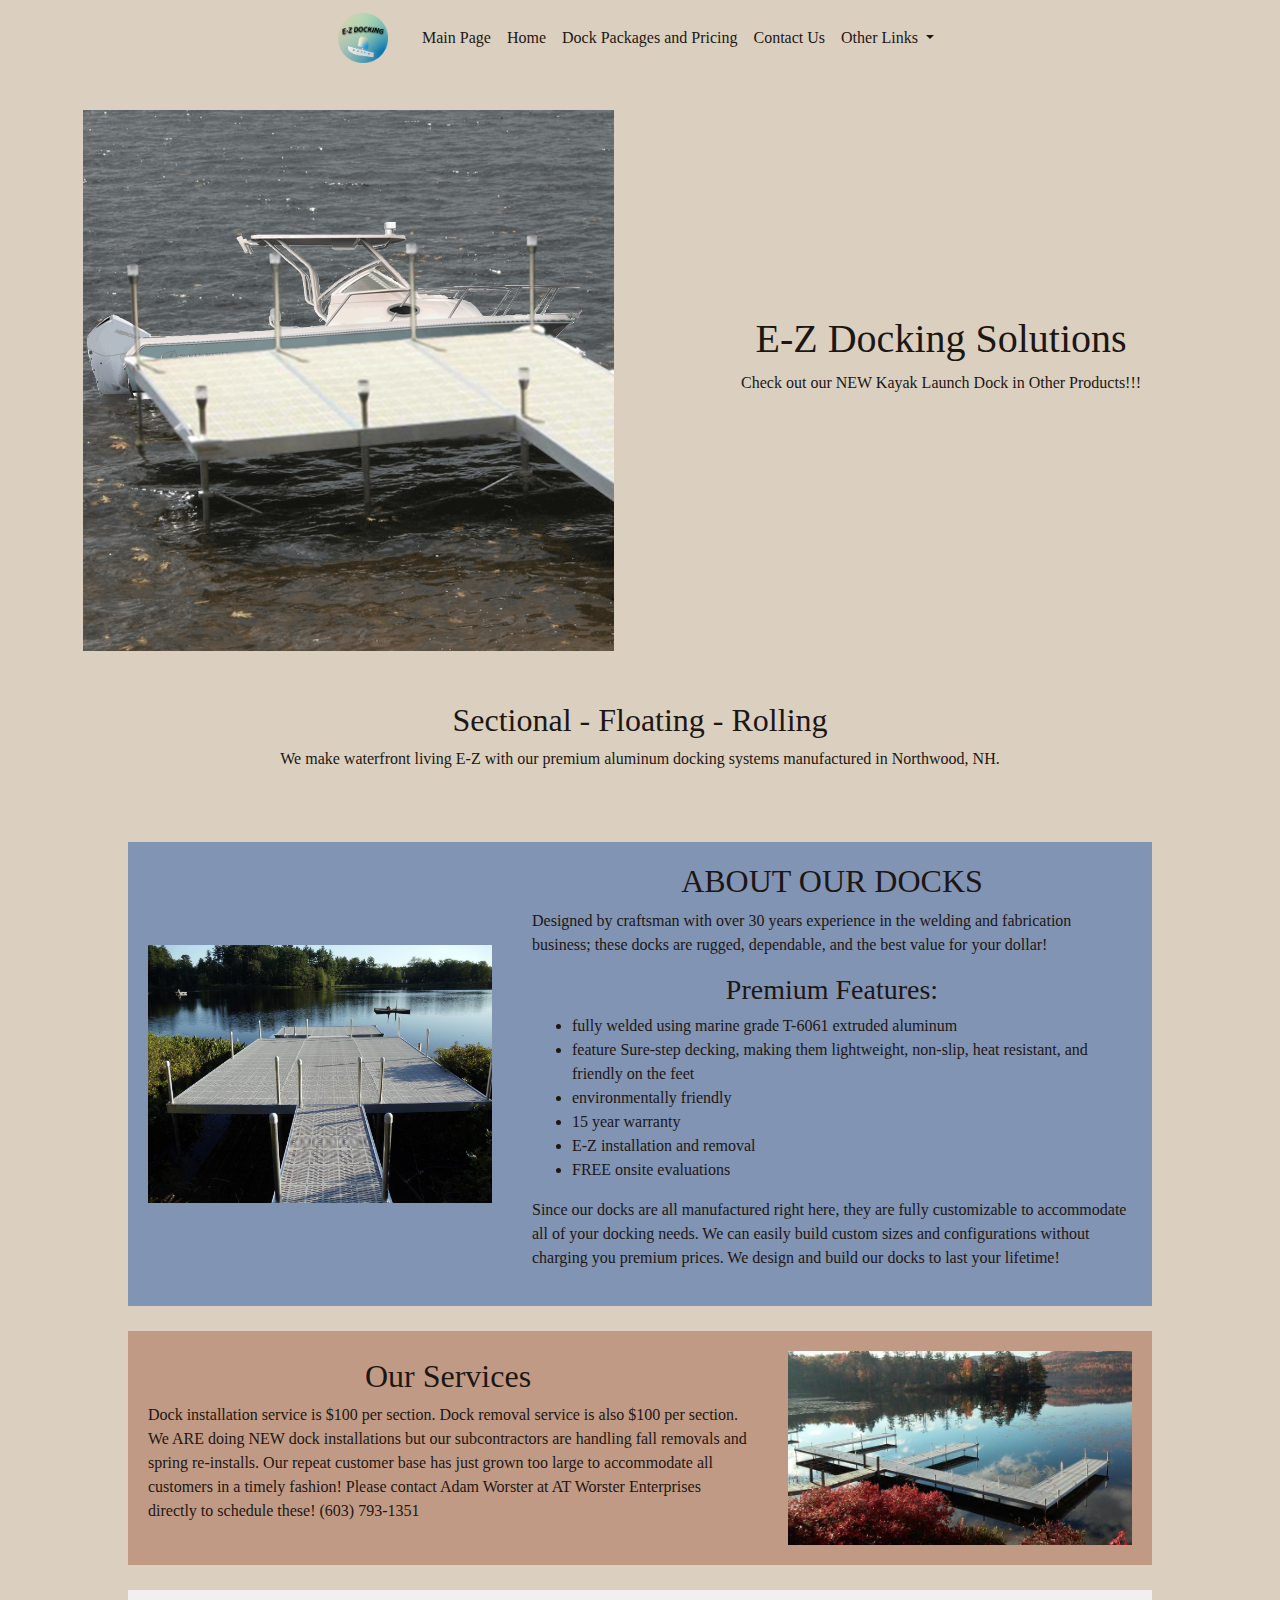
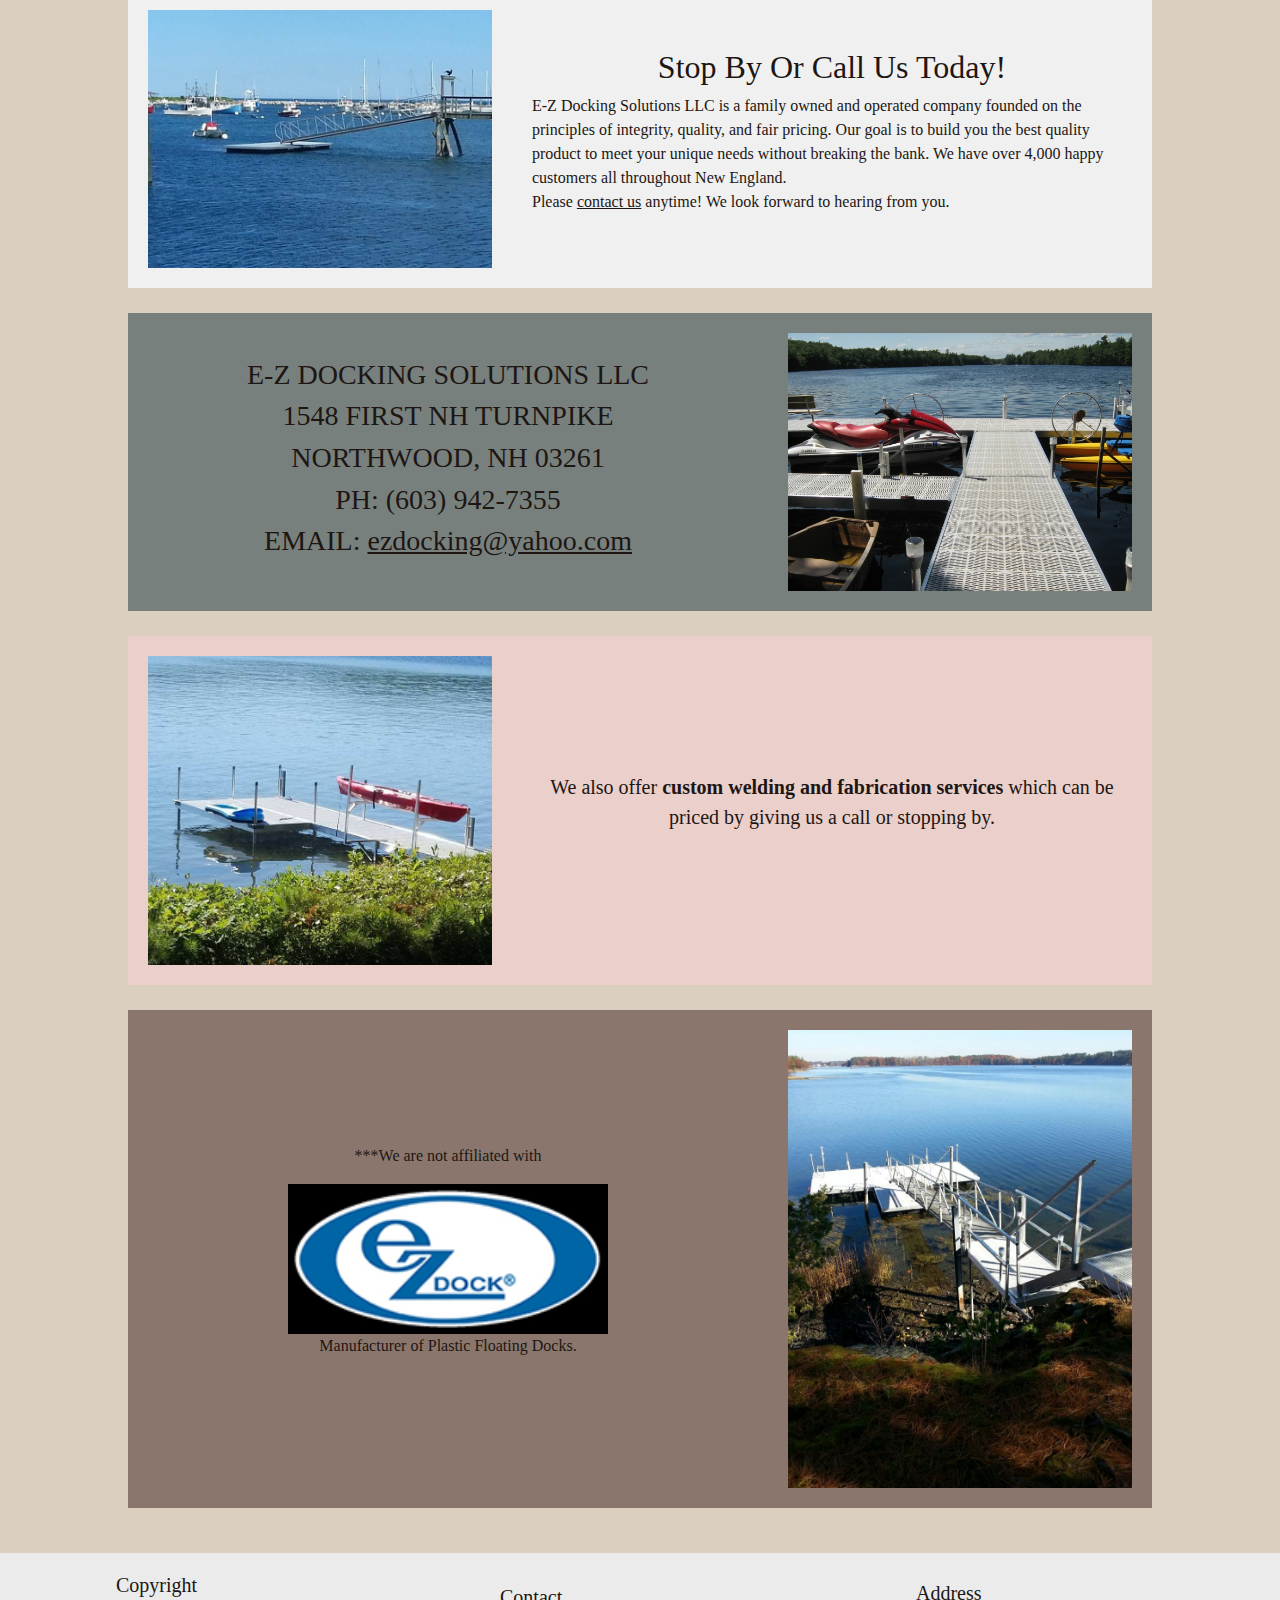
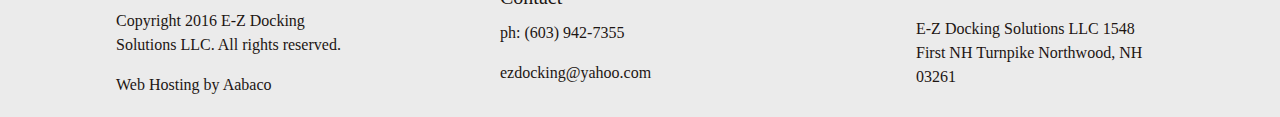
<file: index.html>
<!DOCTYPE html>
<html lang="en">

<head>
    <meta charset="UTF-8">
    <meta http-equiv="X-UA-Compatible" content="IE=edge">
    <meta name="viewport" content="width=device-width, initial-scale=1.0">
    <title>E-Z Docking Solutions LLC - Home</title>

    <link rel="icon" href="img/EZIcon.png">

    <link rel="stylesheet" href="https://maxcdn.bootstrapcdn.com/bootstrap/4.0.0/css/bootstrap.min.css" integrity="sha384-Gn5384xqQ1aoWXA+058RXPxPg6fy4IWvTNh0E263XmFcJlSAwiGgFAW/dAiS6JXm" crossorigin="anonymous">
    <link rel="stylesheet" href="css/home.css">
    <script src="js/home.js"></script>
</head>

<body>

    <!--NavBar-->
    <nav class="navbar fixed-top navbar-expand-lg justify-content-center">
        <a class="navbar-brand" href="#"><img src="img/EZIcon.png" alt="EZ Icon"></a>
        <button class="navbar-toggler" type="button" data-toggle="collapse" data-target="#navbarNavDropdown" aria-controls="navbarNavDropdown" aria-expanded="false" aria-label="Toggle navigation">
            <span class="navbar-toggler-icon"></span>
        </button>
        <div class="collapse navbar-collapse justify-content-around" id="navbarNavDropdown" style="flex-grow: 0;">
            <ul class="navbar-nav">
                <li class="nav-item">
                    <a class="nav-link" href="../../index.html">Main Page</a>
                </li>
                <li class="nav-item active">
                    <a class="nav-link" href="../index.html">Home <span class="sr-only">(current)</span></a>
                </li>
                <li class="nav-item">
                    <a class="nav-link" href="./pages/price/price.html">Dock Packages and Pricing</a>
                </li>
                <li class="nav-item">
                    <a class="nav-link" href="./pages/contact/contact.html">Contact Us</a>
                </li>
                <li class="nav-item dropdown">
                    <a class="nav-link dropdown-toggle" href="#" id="navbarDropdownMenuLink" data-toggle="dropdown" aria-haspopup="true" aria-expanded="false">
                        Other Links
                    </a>
                    <div class="dropdown-menu" aria-labelledby="navbarDropdownMenuLink">
                        <a class="dropdown-item" href="./pages/sureStep/sureStep.html">Sure-Step</a>
                        <a class="dropdown-item" href="./pages/partsAcessories/partsAccessories.html">Dock Parts and Accessories</a>
                        <a class="dropdown-item" onclick="warranty()">Warranty</a>
                        <a class="dropdown-item" href="./pages/testimonialFeedback/testimonialFeedback.html">Testimonials and Feedback</a>
                    </div>
                </li>
            </ul>
        </div>
    </nav>

    <!--Warranty Pop-up-->
    <div id="surround" onclick="surround()">
        <div id="warranty">
            <h2>Warranty</h2>
            <div id="warrantyText">
                E-Z Docking Solutions LLC warranties all E-Z Docking Solutions brand docks purchased new by the original owner to be free from defects in the aluminum structure and welds for a period of 15 years. E-Z Docking Solutions LLC will at its option, repair or replace, without charge, or allow credit for any such goods found on examination by E-Z Docking Solutions to be defective under normal use and service, provided E-Z Docking Solutions is promptly notified in writing upon discovery of such defects. The buyers remedies with respect to defective goods shall be exclusively limited as provided above, and in no event shall E-Z Docking Solutions be liable for incidental or consequential damages of any nature. All repair work must be done by E-Z Docking Solutions. This warranty does not cover damage caused by improper use, installation, removal, overloading accident, neglect or harmful alterations or repairs made by others, damage by snow or ice, fallen trees, boat collisions, electrolysis, severe weather conditions, acts of war, and all acts of God.
            </div>
            <h3>E-Z Docking Solutions, LLC</h3>
        </div>
    </div>
    

    <!--Main Content-->
    <div id="mainContent">

        <!--Welcome Section-->
        <div id="welcome">

            <div id="imageHolder">
                <img src="img/background.png" alt="Background for the Main Dock Image">
                <img id="boat" src="img/boat.png" alt="Boat Image for the Main Dock Image">
                <img src="img/water.png" alt="Water Image to cover the boat">
                <img src="img/dock.png" onclick="moveBoat()" alt="Dock Image for the Main Dock Image">
            </div>

            <div id="welcomeText">
                <h1>E-Z Docking Solutions</h1>
                <p>Check out our NEW Kayak Launch Dock in Other Products!!!</p>
            </div>

            <div id="intro">
                <h2>Sectional - Floating - Rolling</h2>
                <p>We make waterfront living E-Z with our premium aluminum docking systems manufactured in Northwood, NH.</p>
            </div>

        </div>

        <!--About Section-->
        <div id="about">
            <div id="aboutImg">
                <img src="img/largeDock.jpeg" alt="About Deck">
            </div>

            <div id="aboutText">
                <h2>ABOUT OUR DOCKS</h2>
                <p>Designed by craftsman with over 30 years experience in the welding and fabrication business; these docks are rugged, dependable, and the best value for your dollar!</p>
                <h3>Premium Features:</h3>
                <ul>
                    <li>fully welded using marine grade T-6061 extruded aluminum</li>
                    <li>feature Sure-step decking, making them lightweight, non-slip, heat resistant, and friendly on the feet</li>
                    <li>environmentally friendly</li>
                    <li>15 year warranty</li>
                    <li>E-Z installation and removal</li>
                    <li>FREE onsite evaluations</li>
                </ul>
                <p>Since our docks are all manufactured right here, they are fully customizable to accommodate all of your docking needs. We can easily build custom sizes and configurations without charging you premium prices. We design and build our docks to last your lifetime!</p>
            </div>
        </div>


        <!--Service Section-->
        <div id="service">
            <div id="serviceImg">
                <img src="img/Twin_Tamarack.jpg" alt="Service Image">
            </div>
            <div id="serviceText">
                <h2>Our Services</h2>
                <p>Dock installation service is $100 per section. Dock removal service is also $100 per section. We ARE doing NEW dock installations but our subcontractors are handling fall removals and spring re-installs. Our repeat customer base has just grown too large to accommodate all customers in a timely fashion! Please contact Adam Worster at AT Worster Enterprises directly to schedule these! (603) 793-1351</p>
            </div>
        </div>

        <!--Contact Section-->
        <div id="contact">
            <div id="contactImg">
                <img src="img/Shore.jpg" alt="Contact Image">
            </div>
            <div id="contactText">
                <h2>Stop By Or Call Us Today!</h2>
                <p>E-Z Docking Solutions LLC is a family owned and operated company founded on the principles of integrity, quality, and fair pricing. Our goal is to build you the best quality product to meet your unique needs without breaking the bank. We have over 4,000 happy customers all throughout New England.
                    <br>
                    Please <a href="#" style="text-decoration: underline;">contact us</a> anytime! We look forward to hearing from you.
                </p>
            </div>
        </div>

        <!--Contact1 Section-->
        <div id="contact1">
            <div id="contact1Img">
                <img src="img/JetSki.jpg" alt="Contact1 image">
            </div>
            <div id="contact1Text">
                <h3>E-Z DOCKING SOLUTIONS LLC</h3>
                <h3>1548 FIRST NH TURNPIKE</h3>
                <h3>NORTHWOOD, NH 03261</h3>
                <h3>PH: (603) 942-7355</h3>
                <h3>EMAIL: <a href="mailto:ezdocking@yahoo.com" style="text-decoration: underline;">ezdocking@yahoo.com</a></h3>
            </div>
        </div>

        <!--Extra Note Section-->
        <div id="extra">
            <div id="extraImg">
                <img src="img/Kayak_Rack.jpg" alt="Extra Note Image">
            </div>
            <div id="extraText">
                <p>We also offer <b>custom welding and fabrication services</b> which can be priced by giving us a call or stopping by.</p>
            </div>
        </div>

        <!--Affilation Section-->
        <div id="affilation">
            <div id="affilationImg">
                <img src="img/Miller.jpg" alt="Affilation Image">
            </div>
            <div id="affilationText">
                <p>***We are not affiliated with</p>
                <img src="img/ezlogo.jpg" alt="EZ Logo">
                <p>Manufacturer of Plastic Floating Docks.</p>
            </div>
        </div>
    </div>

    <!--Footer-->
    <div id="footer">
        <div class="card" style="width: 18rem; border: none; background-color: rgb(235, 235, 235)">
            <div class="card-body">
                <h5 class="card-title">Copyright</h5>
                <p class="card-text">Copyright 2016 E-Z Docking Solutions LLC. All rights reserved.</p>
                <a href="http://nhdocks.com/home#:~:text=Web%20Hosting%20by%20Aabaco" class="card-link">Web Hosting by Aabaco</a>
            </div>
        </div>
        <div class="card" style="width: 20rem; border: none; background-color: rgb(235, 235, 235)">
            <div class="card-body">
                <h5 class="card-title">Contact</h5>
                <p class="card-text">ph: (603) 942-7355</p>
                <a href="mailto:ezdocking@yahoo.com" class="card-link">ezdocking@yahoo.com</a>
            </div>
        </div>
        <div class="card" style="width: 18rem; border: none; background-color: rgb(235, 235, 235)">
            <div class="card-body">
                <h5 class="card-title">Address</h5>
                <p class="card-text">E-Z Docking Solutions LLC 1548 First NH Turnpike Northwood, NH 03261</p>
            </div>
        </div>
    </div>


    <script src="https://code.jquery.com/jquery-3.2.1.slim.min.js" integrity="sha384-KJ3o2DKtIkvYIK3UENzmM7KCkRr/rE9/Qpg6aAZGJwFDMVNA/GpGFF93hXpG5KkN" crossorigin="anonymous"></script>
    <script src="https://cdnjs.cloudflare.com/ajax/libs/popper.js/1.12.9/umd/popper.min.js" integrity="sha384-ApNbgh9B+Y1QKtv3Rn7W3mgPxhU9K/ScQsAP7hUibX39j7fakFPskvXusvfa0b4Q" crossorigin="anonymous"></script>
    <script src="https://maxcdn.bootstrapcdn.com/bootstrap/4.0.0/js/bootstrap.min.js" integrity="sha384-JZR6Spejh4U02d8jOt6vLEHfe/JQGiRRSQQxSfFWpi1MquVdAyjUar5+76PVCmYl" crossorigin="anonymous"></script>
</body>

</html>
</file>
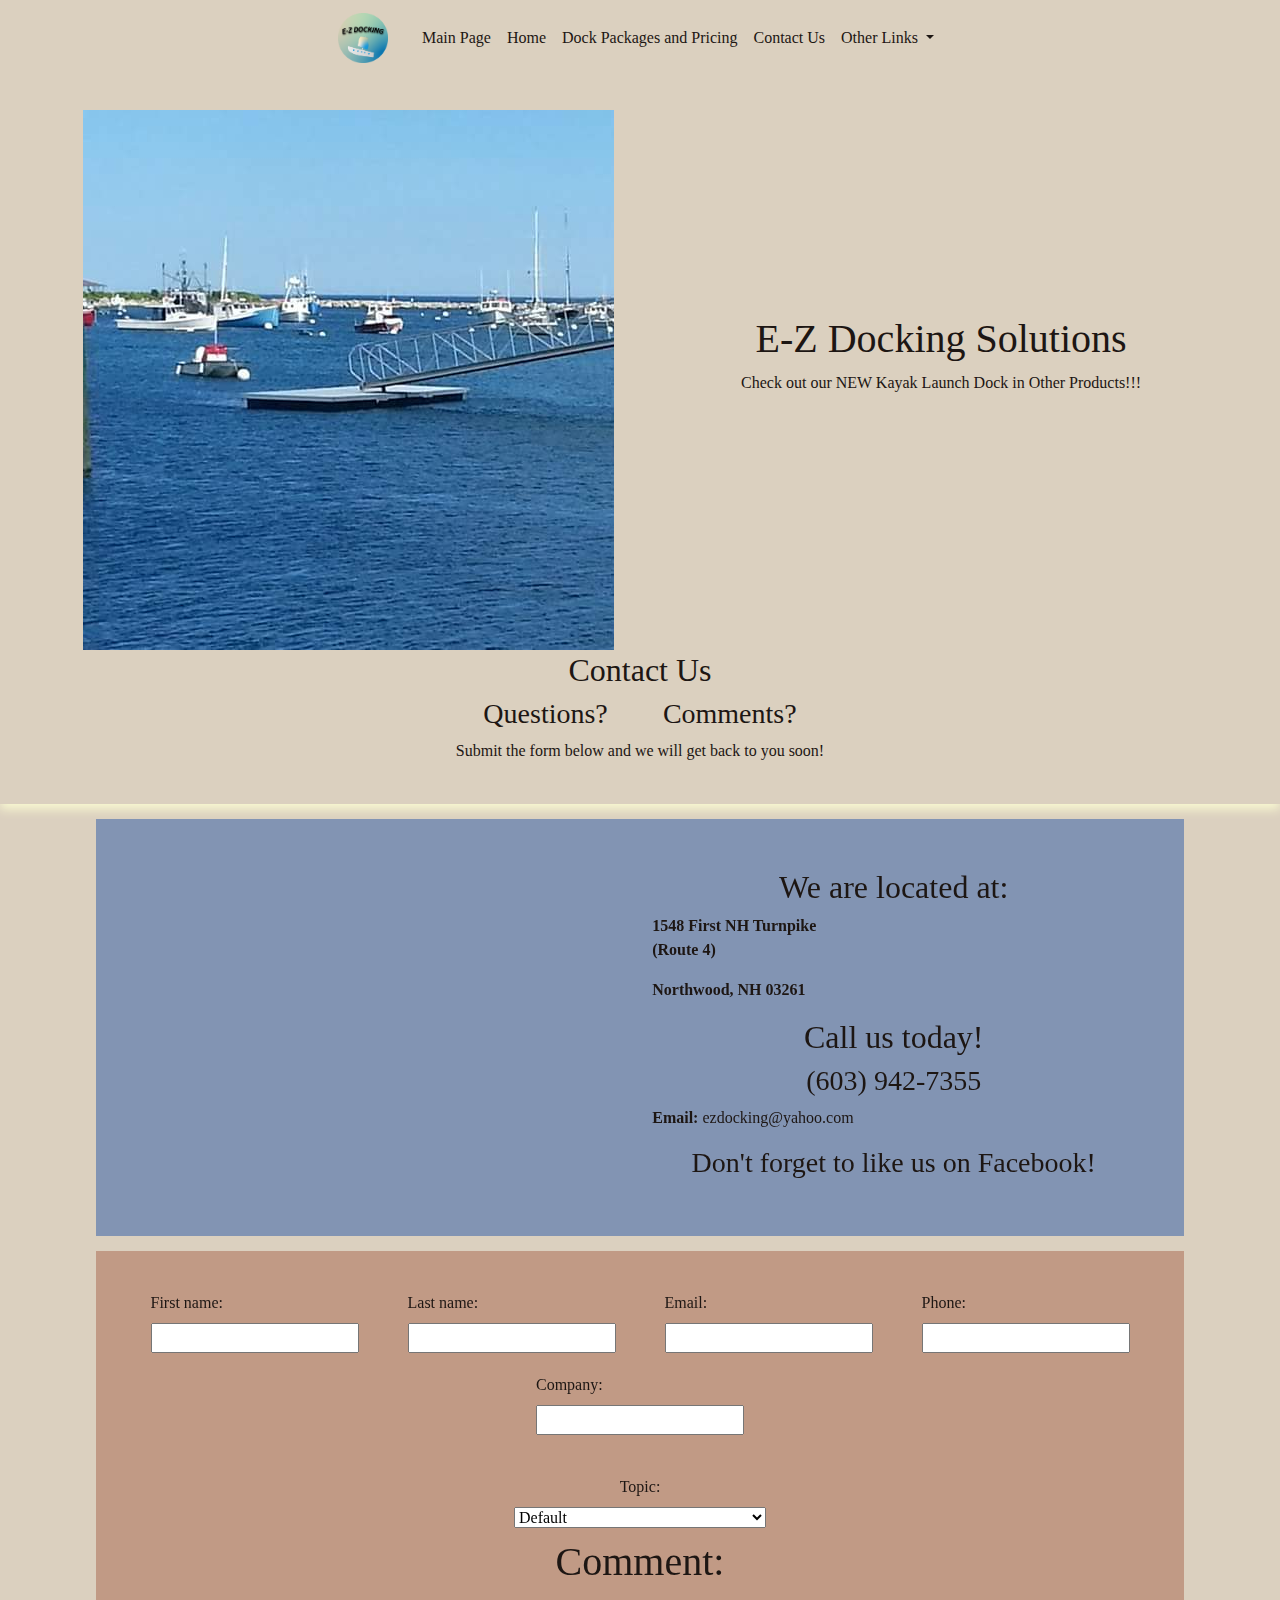
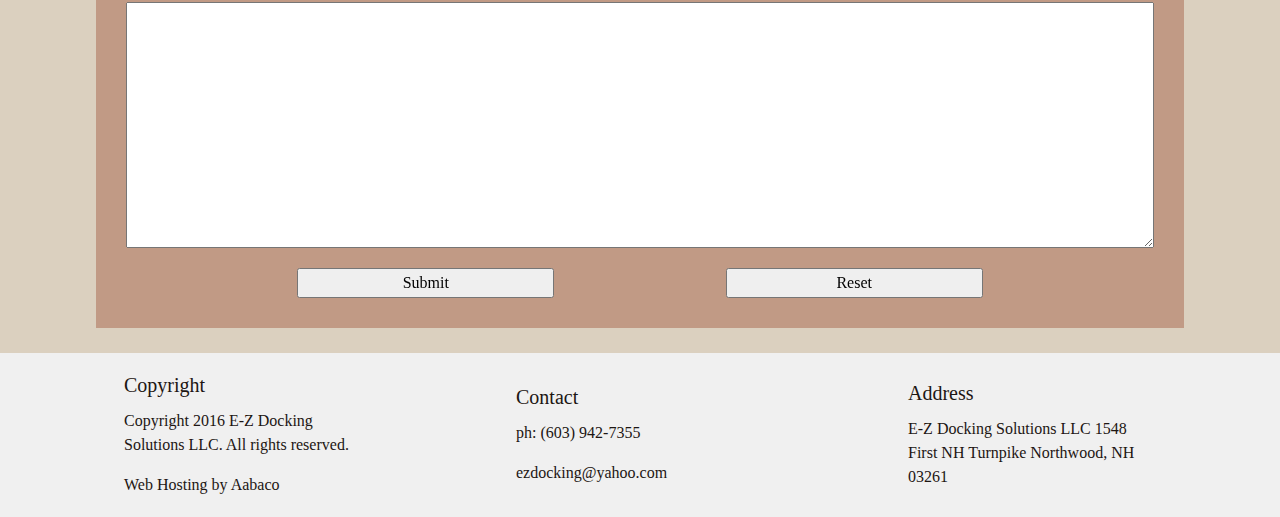
<file: pages/contact/contact.html>
<!DOCTYPE html>
<html lang="en">

<head>
    <meta charset="UTF-8">
    <meta http-equiv="X-UA-Compatible" content="IE=edge">
    <meta name="viewport" content="width=device-width, initial-scale=1.0">
    <title>E-Z Docking Solutions LLC - Home</title>

    <link rel="icon" href="../../img/EZIcon.png">

    <link rel="stylesheet" href="https://maxcdn.bootstrapcdn.com/bootstrap/4.0.0/css/bootstrap.min.css" integrity="sha384-Gn5384xqQ1aoWXA+058RXPxPg6fy4IWvTNh0E263XmFcJlSAwiGgFAW/dAiS6JXm" crossorigin="anonymous">
    <link rel="stylesheet" href="css/contact.css">
    <script src="js/contact.js"></script>

    <script src="https://smtpjs.com/v3/smtp.js"></script>
</head>

<body>
    <!--NavBar-->
    <nav class="navbar fixed-top navbar-expand-lg justify-content-center">
        <a class="navbar-brand" href="#"><img src="../../img/EZIcon.png" alt="EZ Icon"></a>
        <button class="navbar-toggler" type="button" data-toggle="collapse" data-target="#navbarNavDropdown" aria-controls="navbarNavDropdown" aria-expanded="false" aria-label="Toggle navigation">
            <span class="navbar-toggler-icon"></span>
        </button>
        <div class="collapse navbar-collapse justify-content-around" id="navbarNavDropdown" style="flex-grow: 0;">
            <ul class="navbar-nav">
                <li class="nav-item">
                    <a class="nav-link" href="../../index.html">Main Page</a>
                </li>
                <li class="nav-item active">
                    <a class="nav-link" href="../../index.html">Home <span class="sr-only">(current)</span></a>
                </li>
                <li class="nav-item">
                    <a class="nav-link" href="../../pages/price/price.html">Dock Packages and Pricing</a>
                </li>
                <li class="nav-item">
                    <a class="nav-link" href="../../pages/contact/contact.html">Contact Us</a>
                </li>
                <li class="nav-item dropdown">
                    <a class="nav-link dropdown-toggle" href="#" id="navbarDropdownMenuLink" data-toggle="dropdown" aria-haspopup="true" aria-expanded="false">
                        Other Links
                    </a>
                    <div class="dropdown-menu" aria-labelledby="navbarDropdownMenuLink">
                        <a class="dropdown-item" href="../../pages/sureStep/sureStep.html">Sure-Step</a>
                        <a class="dropdown-item" href="../../pages/partsAcessories/partsAccessories.html">Dock Parts and Accessories</a>
                        <a class="dropdown-item" onclick="warranty()">Warranty</a>
                        <a class="dropdown-item" href="/pages/testimonialFeedback../../testimonialFeedback.html">Testimonials and Feedback</a>
                    </div>
                </li>
            </ul>
        </div>
    </nav>

    <!--Warranty Pop-up-->
    <div id="surround" onclick="surround()">
        <div id="warranty">
            <h2>Warranty</h2>
            <div id="warrantyText">
                E-Z Docking Solutions LLC warranties all E-Z Docking Solutions brand docks purchased new by the original owner to be free from defects in the aluminum structure and welds for a period of 15 years. E-Z Docking Solutions LLC will at its option, repair or replace, without charge, or allow credit for any such goods found on examination by E-Z Docking Solutions to be defective under normal use and service, provided E-Z Docking Solutions is promptly notified in writing upon discovery of such defects. The buyers remedies with respect to defective goods shall be exclusively limited as provided above, and in no event shall E-Z Docking Solutions be liable for incidental or consequential damages of any nature. All repair work must be done by E-Z Docking Solutions. This warranty does not cover damage caused by improper use, installation, removal, overloading accident, neglect or harmful alterations or repairs made by others, damage by snow or ice, fallen trees, boat collisions, electrolysis, severe weather conditions, acts of war, and all acts of God.
            </div>
            <h3>E-Z Docking Solutions, LLC</h3>
        </div>
    </div>

    <!--Main Content-->
    <div id="mainContent">

        <!--Welcome Section-->
        <div id="welcome">

            <div id="imageHolder">
                <img src="../../img/Shore.jpg" alt="Background for the Main Dock Image">
            </div>

            <div id="welcomeText">
                <h1>E-Z Docking Solutions</h1>
                <p>Check out our NEW Kayak Launch Dock in Other Products!!!</p>
            </div>

            <div id="intro" style="text-align: center;">
                <h2>Contact Us</h2>
                <div style="display: flex; flex-wrap: wrap;width: 100%;justify-content: space-around;">
                    <h3>Questions?</h3><h3>Comments?</h3>
                </div>
                <p>Submit the form below and we will get back to you soon!</p>
            </div>

        </div>

        <!--Map Section-->
        <div class="box">
            <div class="boxImage" style="width: auto !important">
                <iframe src="https://www.google.com/maps/embed?pb=!1m18!1m12!1m3!1d2907.3945035918505!2d-71.27120194377032!3d43.22218776125185!2m3!1f0!2f0!3f0!3m2!1i1024!2i768!4f13.1!3m3!1m2!1s0x89e263e3e29caba7%3A0x72725f9119bd6e14!2sEZ%20Docking%20Solutions!5e0!3m2!1sen!2sus!4v1646513343921!5m2!1sen!2sus" width="450" height="350" style="border:0;" allowfullscreen="" loading="lazy"></iframe>
            </div>

            <div class="boxText" style="width: 48% !important;">
                <h2>We are located at:</h2>
                <p><b>1548 First NH Turnpike<br>(Route 4)</b></p>
                <p><b>Northwood, NH 03261</b></p>
                <h2>Call us today!</h2>
                <h3>(603) 942-7355</h3>
                <p><b>Email:</b> <a href="mailto:ezdocking@yahoo.com">ezdocking@yahoo.com</a></p>
                <h3>Don't forget to like us on <a href="https://www.facebook.com/E-Z-Docking-Solutions-110275449034725/">Facebook!</a> </h3>
            </div>
        </div>

        <!--Comment Submition Section-->
        <div class="box" id="commentSect">
            <form>
                <div style="display: flex;flex-wrap: wrap;flex-direction: row;justify-content: space-around;">
                    <div style="display: grid;">
                        <label for="fname">First name:</label>
                        <input id="fname" type="text" id="fname" name="fname" required="true">
                    </div>
                    <div style="display: grid;">
                        <label for="lname">Last name:</label>
                        <input id="lname" type="text" id="lname" name="lname" required="true">
                    </div>
                    <div style="display: grid;">
                        <label for="email">Email:</label>
                        <input id="email" type="email" id="email" name="email" required="true">
                    </div>
                    <div style="display: grid;">
                        <label for="phone">Phone:</label>
                        <input id="tel" type="tel" id="phone" name="phone" pattern="[0-9]{3}-[0-9]{2}-[0-9]{3}">
                    </div>
                    <div style="display: grid;">
                        <label for="company">Company:</label>
                        <input id="company" type="text" id="company" name="company">
                    </div>
                </div>
                <div style="display: grid;text-align: center;">
                    <div style="display: grid;justify-items: center;">
                        <label for="topic">Topic:</label>
                        <select id="topic" type="" name="topic" style="width: 25%;">
                            <option value="default">Default</option>
                            <option value="return">Returns</option>
                            <option value="price">Pricing</option>
                            <option value="date">Date</option>
                        </select>
                    </div>
                    <label for="comment"><h1>Comment:</h1></label>
                    <textarea id="comment" name="comment" cols="30" rows="10" required="true"></textarea>
                </div>
                <div style="display:flex;flex-wrap: wrap;justify-content: space-evenly;align-items: center;">
                    <input onclick="SubmitFeedback()" id="submit" name="submit" style="width:25%" type="submit" value="Submit">
                    <input onclick="ResetFeedback()" id="reset" name="reset" style="width:25%" type="button" value="Reset">
                </div>
            </form>
        </div>

    </div>

    <!--Footer-->
    <div id="footer">
        <div class="card" style="width: 18rem; border: none; background-color: inherit;">
            <div class="card-body">
                <h5 class="card-title">Copyright</h5>
                <p class="card-text">Copyright 2016 E-Z Docking Solutions LLC. All rights reserved.</p>
                <a href="http://nhdocks.com/home#:~:text=Web%20Hosting%20by%20Aabaco" class="card-link">Web Hosting by Aabaco</a>
            </div>
        </div>
        <div class="card" style="width: 18rem; border: none; background-color: inherit;">
            <div class="card-body">
                <h5 class="card-title">Contact</h5>
                <p class="card-text">ph: (603) 942-7355</p>
                <a href="mailto:ezdocking@yahoo.com" class="card-link">ezdocking@yahoo.com</a>
            </div>
        </div>
        <div class="card" style="width: 18rem; border: none; background-color: inherit;">
            <div class="card-body">
                <h5 class="card-title">Address</h5>
                <p class="card-text">E-Z Docking Solutions LLC 1548 First NH Turnpike Northwood, NH 03261</p>
            </div>
        </div>
    </div>

    <script src="https://code.jquery.com/jquery-3.2.1.slim.min.js" integrity="sha384-KJ3o2DKtIkvYIK3UENzmM7KCkRr/rE9/Qpg6aAZGJwFDMVNA/GpGFF93hXpG5KkN" crossorigin="anonymous"></script>
    <script src="https://cdnjs.cloudflare.com/ajax/libs/popper.js/1.12.9/umd/popper.min.js" integrity="sha384-ApNbgh9B+Y1QKtv3Rn7W3mgPxhU9K/ScQsAP7hUibX39j7fakFPskvXusvfa0b4Q" crossorigin="anonymous"></script>
    <script src="https://maxcdn.bootstrapcdn.com/bootstrap/4.0.0/js/bootstrap.min.js" integrity="sha384-JZR6Spejh4U02d8jOt6vLEHfe/JQGiRRSQQxSfFWpi1MquVdAyjUar5+76PVCmYl" crossorigin="anonymous"></script>

</body>

</html>
</file>
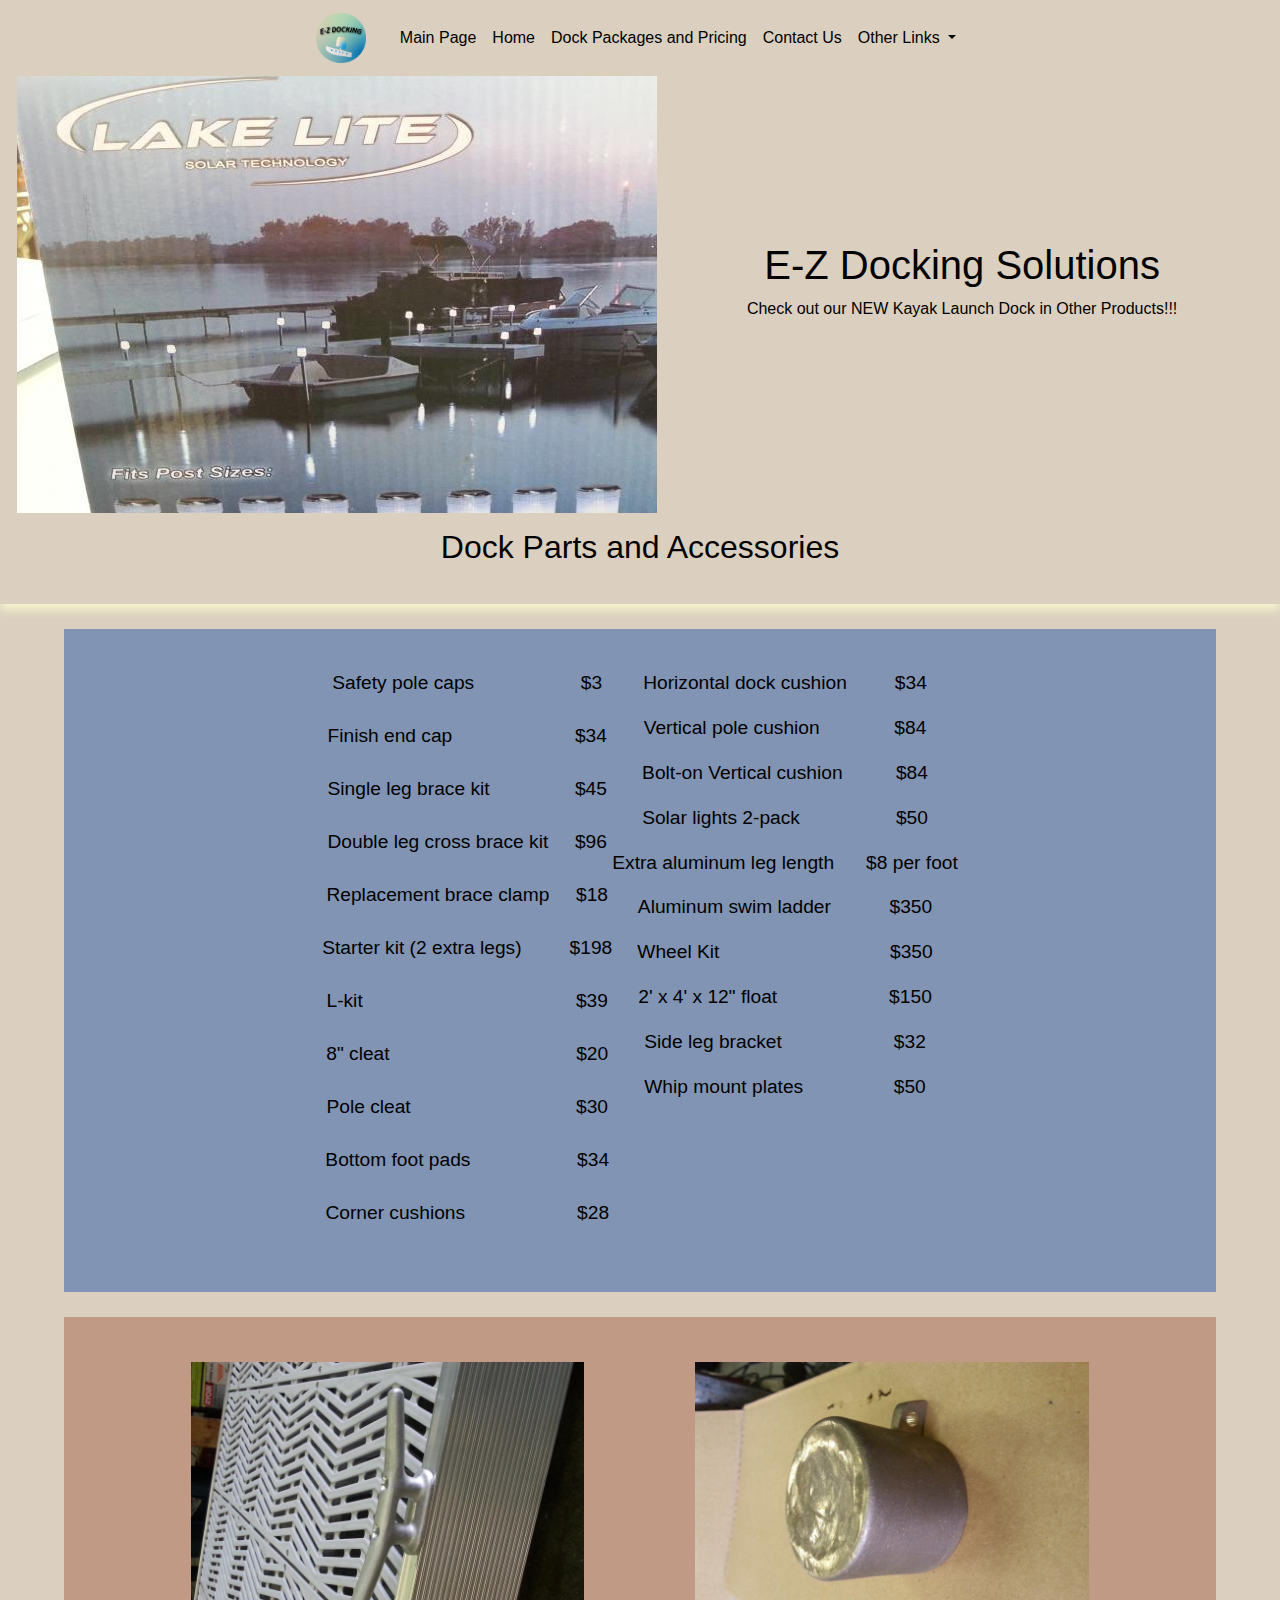
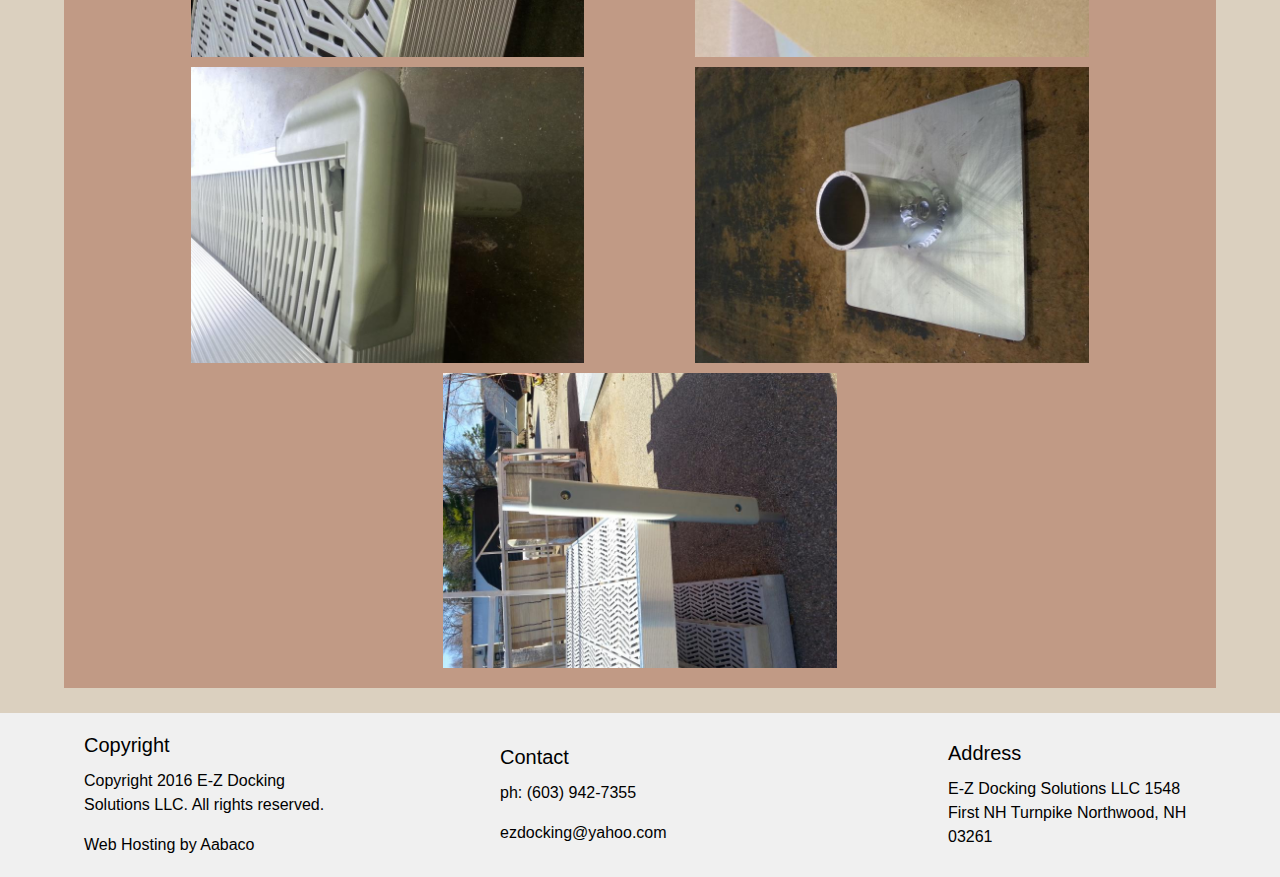
<file: pages/partsAcessories/partsAccessories.html>
<!DOCTYPE html>
<html lang="en">

<head>
    <meta charset="UTF-8">
    <meta http-equiv="X-UA-Compatible" content="IE=edge">
    <meta name="viewport" content="width=device-width, initial-scale=1.0">
    <title>E-Z Docking Solutions LLC - Parts & Accessories</title>

    <link rel="icon" href="../../img/EZIcon.png">

    <link rel="stylesheet" href="https://maxcdn.bootstrapcdn.com/bootstrap/4.0.0/css/bootstrap.min.css" integrity="sha384-Gn5384xqQ1aoWXA+058RXPxPg6fy4IWvTNh0E263XmFcJlSAwiGgFAW/dAiS6JXm" crossorigin="anonymous">
    <link rel="stylesheet" href="css/PA.css">
    <script src="js/PA.js"></script>
</head>

<body>

    <!--NavBar-->
    <nav class="navbar fixed-top navbar-expand-lg justify-content-center">
        <a class="navbar-brand" href="#"><img src="../../img/EZIcon.png" alt="EZ Icon"></a>
        <button class="navbar-toggler" type="button" data-toggle="collapse" data-target="#navbarNavDropdown" aria-controls="navbarNavDropdown" aria-expanded="false" aria-label="Toggle navigation">
            <span class="navbar-toggler-icon"></span>
        </button>
        <div class="collapse navbar-collapse justify-content-around" id="navbarNavDropdown" style="flex-grow: 0;">
            <ul class="navbar-nav">
                <li class="nav-item">
                    <a class="nav-link" href="../../../index.html">Main Page</a>
                </li>
                <li class="nav-item active">
                    <a class="nav-link" href="../../index.html">Home <span class="sr-only">(current)</span></a>
                </li>
                <li class="nav-item">
                    <a class="nav-link" href="../price/price.html">Dock Packages and Pricing</a>
                </li>
                <li class="nav-item">
                    <a class="nav-link" href="../contact/contact.html">Contact Us</a>
                </li>
                <li class="nav-item dropdown">
                    <a class="nav-link dropdown-toggle" href="#" id="navbarDropdownMenuLink" data-toggle="dropdown" aria-haspopup="true" aria-expanded="false">
                        Other Links
                    </a>
                    <div class="dropdown-menu" aria-labelledby="navbarDropdownMenuLink">
                        <a class="dropdown-item" href="../sureStep/sureStep.html">Sure-Step</a>
                        <a class="dropdown-item" href="../partsAcessories/partsAccessories.html">Dock Parts and Accessories</a>
                        <a class="dropdown-item" onclick="warranty()">Warranty</a>
                        <a class="dropdown-item" href="../testimonialFeedback/testimonialFeedback.html">Testimonials and Feedback</a>
                    </div>
                </li>
            </ul>
        </div>
    </nav>

    <!--Warranty Pop-up-->
    <div id="surround" onclick="surround()">
        <div id="warranty">
            <h2>Warranty</h2>
            <div id="warrantyText">
                E-Z Docking Solutions LLC warranties all E-Z Docking Solutions brand docks purchased new by the original owner to be free from defects in the aluminum structure and welds for a period of 15 years. E-Z Docking Solutions LLC will at its option, repair or replace, without charge, or allow credit for any such goods found on examination by E-Z Docking Solutions to be defective under normal use and service, provided E-Z Docking Solutions is promptly notified in writing upon discovery of such defects. The buyers remedies with respect to defective goods shall be exclusively limited as provided above, and in no event shall E-Z Docking Solutions be liable for incidental or consequential damages of any nature. All repair work must be done by E-Z Docking Solutions. This warranty does not cover damage caused by improper use, installation, removal, overloading accident, neglect or harmful alterations or repairs made by others, damage by snow or ice, fallen trees, boat collisions, electrolysis, severe weather conditions, acts of war, and all acts of God.
            </div>
            <h3>E-Z Docking Solutions, LLC</h3>
            <p>Kayak Launching Dock/Stairs/Gangways/Other Products</p>
        </div>
    </div>
    

    <!--Main Content-->
    <div id="mainContent">

        <!--Welcome Section-->
        <div id="welcome">

            <div id="imageHolder">
                <img src="img/lakeLite.jpeg" alt="Dock Steps">
            </div>

            <div id="welcomeText">
                <h1>E-Z Docking Solutions</h1>
                <p>Check out our NEW Kayak Launch Dock in Other Products!!!</p>
            </div>

            <div id="intro">
                <h2>Dock Parts and Accessories</h2>
            </div>
        </div>


        <!--Package1 Section-->
        <div id="Package1" class="Package">
            <div class="box">
                <div id="Package1Text" class="packageText" style="display: flex;">
                    <div class="modWrap"><p>Safety pole caps&nbsp;&nbsp;&nbsp;&nbsp;&nbsp;&nbsp;&nbsp;&nbsp;&nbsp;&nbsp;&nbsp;&nbsp;&nbsp;&nbsp;&nbsp;&nbsp;&nbsp;&nbsp; &nbsp;$3</p><p>Finish end cap&nbsp;&nbsp;&nbsp;&nbsp;&nbsp;&nbsp;&nbsp;&nbsp;&nbsp;&nbsp;&nbsp;&nbsp;&nbsp;&nbsp;&nbsp;&nbsp;&nbsp;&nbsp;&nbsp;&nbsp;&nbsp;&nbsp;&nbsp;$34</p><p>Single leg brace kit&nbsp;&nbsp;&nbsp;&nbsp;&nbsp;&nbsp;&nbsp;&nbsp;&nbsp;&nbsp;&nbsp;&nbsp;&nbsp;&nbsp;&nbsp;&nbsp;$45</p><p>Double leg cross brace kit&nbsp;&nbsp;&nbsp;&nbsp;&nbsp;$96</p><p>Replacement brace clamp &nbsp; &nbsp; $18</p><p>Starter kit (2 extra legs)&nbsp;&nbsp;&nbsp;&nbsp;&nbsp;&nbsp;&nbsp;&nbsp;&nbsp;$198</p><p>L-kit&nbsp;&nbsp;&nbsp;&nbsp;&nbsp;&nbsp;&nbsp;&nbsp;&nbsp;&nbsp;&nbsp;&nbsp;&nbsp;&nbsp;&nbsp;&nbsp;&nbsp;&nbsp;&nbsp;&nbsp;&nbsp;&nbsp;&nbsp;&nbsp;&nbsp;&nbsp;&nbsp;&nbsp;&nbsp;&nbsp;&nbsp;&nbsp;&nbsp;&nbsp;&nbsp;&nbsp;&nbsp;&nbsp;&nbsp;&nbsp;$39</p><p>8" cleat&nbsp;&nbsp;&nbsp;&nbsp;&nbsp;&nbsp;&nbsp;&nbsp;&nbsp;&nbsp;&nbsp;&nbsp;&nbsp;&nbsp;&nbsp;&nbsp;&nbsp;&nbsp;&nbsp;&nbsp;&nbsp;&nbsp;&nbsp;&nbsp;&nbsp;&nbsp;&nbsp;&nbsp;&nbsp;&nbsp;&nbsp;&nbsp;&nbsp; &nbsp;$20</p><p>Pole cleat&nbsp;&nbsp;&nbsp;&nbsp;&nbsp;&nbsp;&nbsp;&nbsp;&nbsp;&nbsp;&nbsp;&nbsp;&nbsp;&nbsp;&nbsp;&nbsp;&nbsp;&nbsp;&nbsp;&nbsp;&nbsp;&nbsp;&nbsp;&nbsp;&nbsp;&nbsp;&nbsp;&nbsp;&nbsp;&nbsp; $30</p><p>Bottom foot pads&nbsp;&nbsp;&nbsp;&nbsp;&nbsp;&nbsp;&nbsp;&nbsp;&nbsp;&nbsp;&nbsp;&nbsp;&nbsp;&nbsp;&nbsp;&nbsp;&nbsp;&nbsp;&nbsp; $34</p><p>Corner cushions&nbsp;&nbsp;&nbsp;&nbsp;&nbsp;&nbsp;&nbsp;&nbsp;&nbsp;&nbsp;&nbsp;&nbsp;&nbsp;&nbsp;&nbsp;&nbsp;&nbsp;&nbsp;&nbsp; &nbsp;$28</p></div>
                    <div class="modWrap"><p>Horizontal dock cushion&nbsp;&nbsp;&nbsp;&nbsp;&nbsp;&nbsp;&nbsp; &nbsp;$34</p><p>Vertical pole cushion&nbsp;&nbsp;&nbsp;&nbsp;&nbsp;&nbsp;&nbsp;&nbsp;&nbsp;&nbsp;&nbsp;&nbsp; &nbsp;$84</p><p>Bolt-on Vertical cushion&nbsp; &nbsp; &nbsp; &nbsp; &nbsp; $84</p><p>Solar lights 2-pack&nbsp;&nbsp;&nbsp;&nbsp;&nbsp;&nbsp;&nbsp;&nbsp;&nbsp;&nbsp;&nbsp;&nbsp;&nbsp;&nbsp;&nbsp; &nbsp; $50</p><p>Extra aluminum leg length&nbsp;&nbsp;&nbsp;&nbsp; &nbsp;$8 per foot</p><p>Aluminum swim ladder&nbsp; &nbsp; &nbsp; &nbsp; &nbsp; &nbsp;$350</p><p>Wheel Kit&nbsp; &nbsp; &nbsp; &nbsp; &nbsp; &nbsp; &nbsp; &nbsp; &nbsp; &nbsp; &nbsp; &nbsp; &nbsp; &nbsp; &nbsp; &nbsp; $350</p><p>2' x 4' x 12" float&nbsp; &nbsp; &nbsp; &nbsp; &nbsp; &nbsp; &nbsp; &nbsp; &nbsp; &nbsp; &nbsp;$150</p><p>Side leg bracket&nbsp; &nbsp; &nbsp; &nbsp; &nbsp; &nbsp; &nbsp; &nbsp; &nbsp; &nbsp; &nbsp;$32</p><p>Whip mount plates&nbsp; &nbsp; &nbsp; &nbsp; &nbsp; &nbsp; &nbsp; &nbsp; &nbsp;$50</p><p style="text-align: center;" data-mce-style="text-align: center;">﻿&nbsp;</p><p style="text-align: center;" data-mce-style="text-align: center;">﻿﻿</p><p>&nbsp;</p></div>
                </div>
            </div>
        </div>

        <!--Package2 Section-->
        <div id="Package2" class="Package">
            <div class="box">
                <div id="Package2Img" class="packageImg">
                    <img src="img/1.jpg" alt="1">
                    <img src="img/2.jpg" alt="2">
                    <img src="img/3.jpg" alt="3">
                    <img src="img/4.jpg" alt="4">
                    <img src="img/5.jpeg" alt="5">
                </div>
            </div>
        </div>
        
    </div>

    <!--Footer-->
    <div id="footer">
        <div class="card" style="width: 18rem; border: none; background-color: inherit">
            <div class="card-body">
                <h5 class="card-title">Copyright</h5>
                <p class="card-text">Copyright 2016 E-Z Docking Solutions LLC. All rights reserved.</p>
                <a href="http://nhdocks.com/home#:~:text=Web%20Hosting%20by%20Aabaco" class="card-link">Web Hosting by Aabaco</a>
            </div>
        </div>
        <div class="card" style="width: 20rem; border: none; background-color: inherit">
            <div class="card-body">
                <h5 class="card-title">Contact</h5>
                <p class="card-text">ph: (603) 942-7355</p>
                <a href="mailto:ezdocking@yahoo.com" class="card-link">ezdocking@yahoo.com</a>
            </div>
        </div>
        <div class="card" style="width: 18rem; border: none; background-color: inherit">
            <div class="card-body">
                <h5 class="card-title">Address</h5>
                <p class="card-text">E-Z Docking Solutions LLC 1548 First NH Turnpike Northwood, NH 03261</p>
            </div>
        </div>
    </div>

    <script src="https://code.jquery.com/jquery-3.2.1.slim.min.js" integrity="sha384-KJ3o2DKtIkvYIK3UENzmM7KCkRr/rE9/Qpg6aAZGJwFDMVNA/GpGFF93hXpG5KkN" crossorigin="anonymous"></script>
    <script src="https://cdnjs.cloudflare.com/ajax/libs/popper.js/1.12.9/umd/popper.min.js" integrity="sha384-ApNbgh9B+Y1QKtv3Rn7W3mgPxhU9K/ScQsAP7hUibX39j7fakFPskvXusvfa0b4Q" crossorigin="anonymous"></script>
    <script src="https://maxcdn.bootstrapcdn.com/bootstrap/4.0.0/js/bootstrap.min.js" integrity="sha384-JZR6Spejh4U02d8jOt6vLEHfe/JQGiRRSQQxSfFWpi1MquVdAyjUar5+76PVCmYl" crossorigin="anonymous"></script>
</body>

</html>
</file>
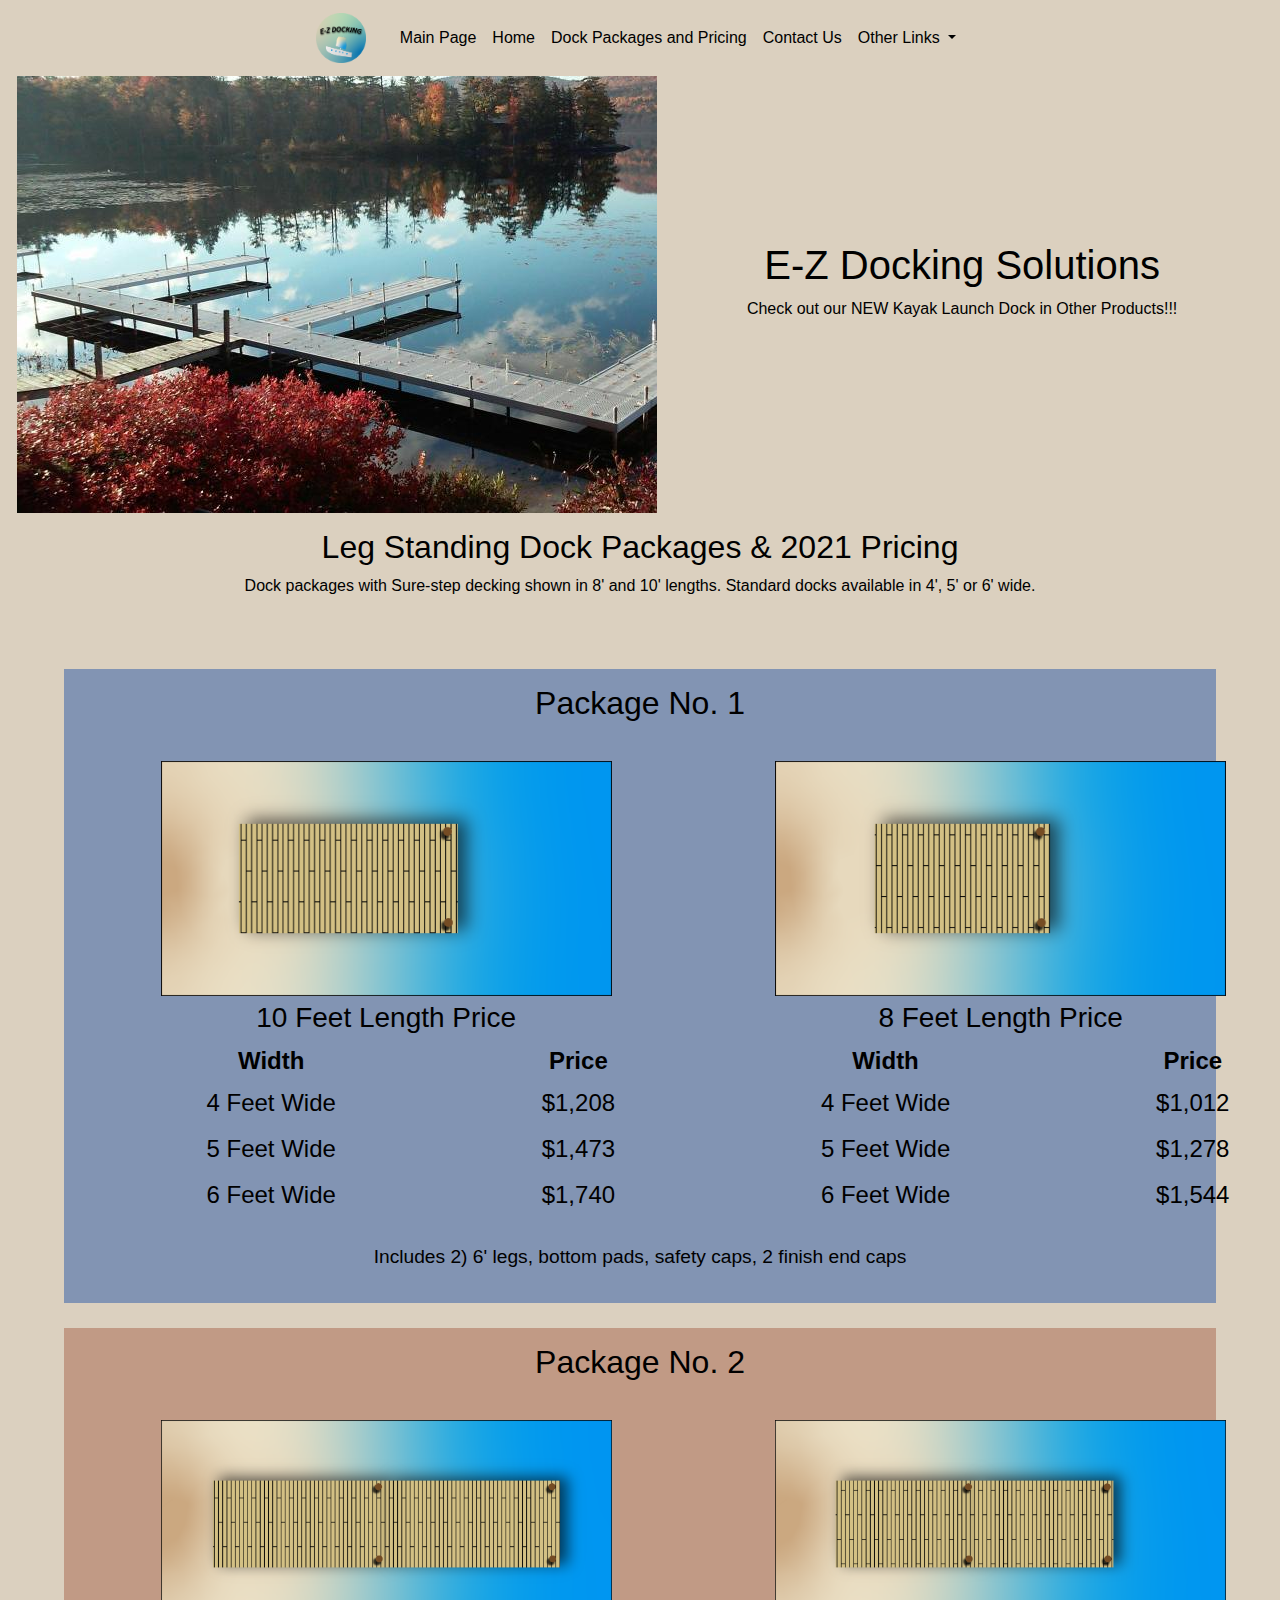
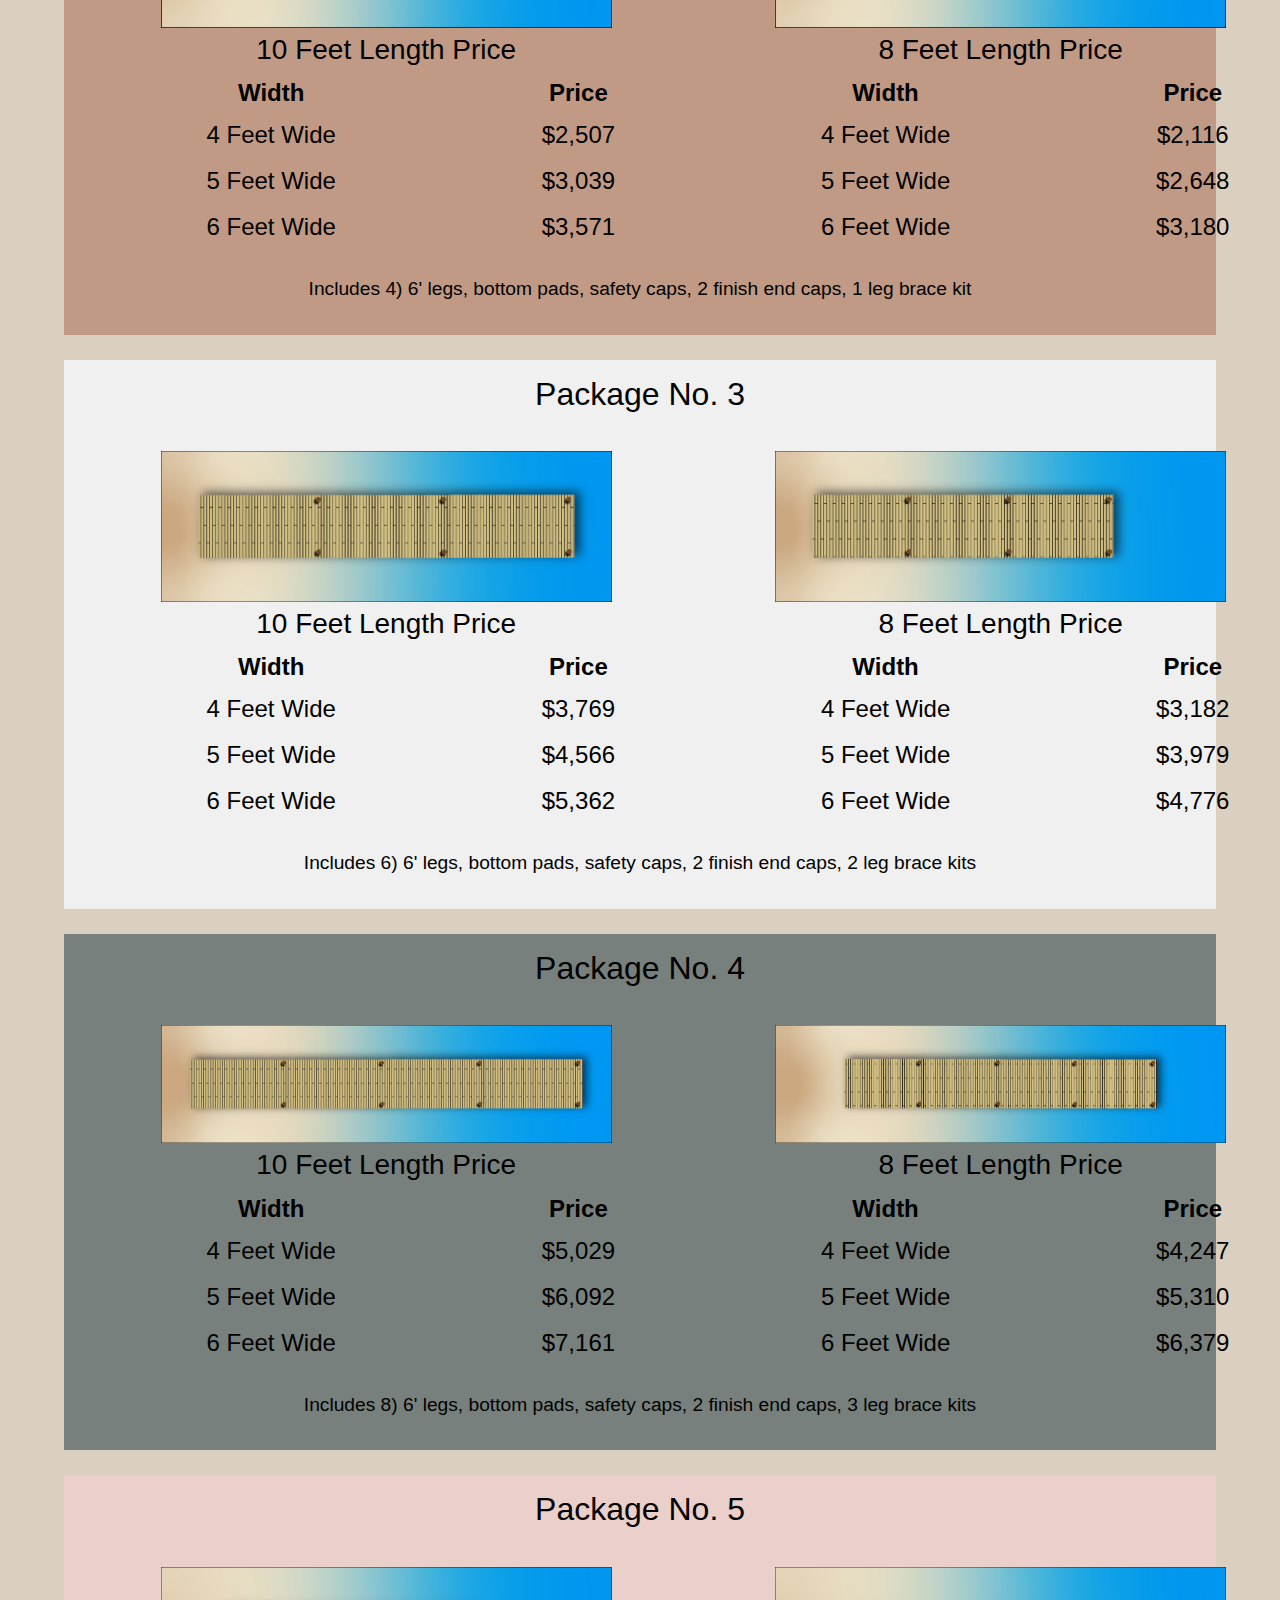
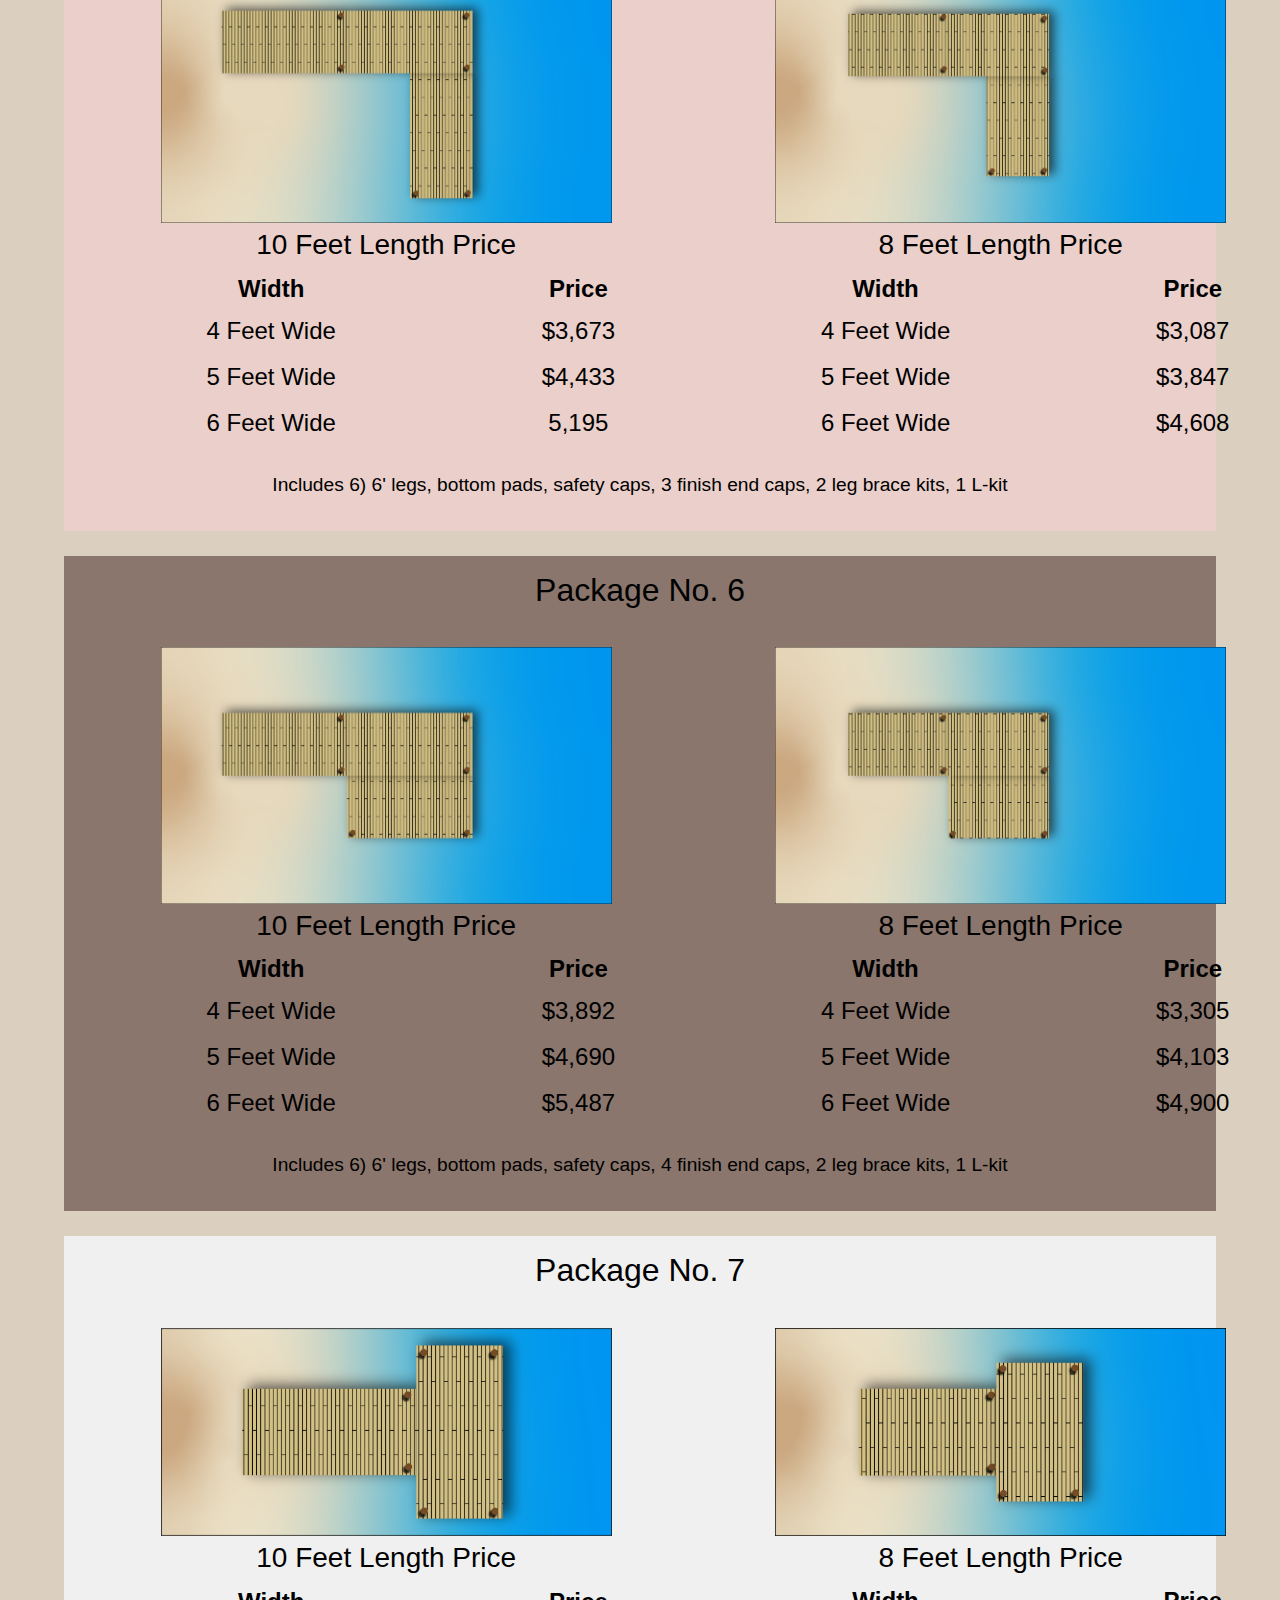
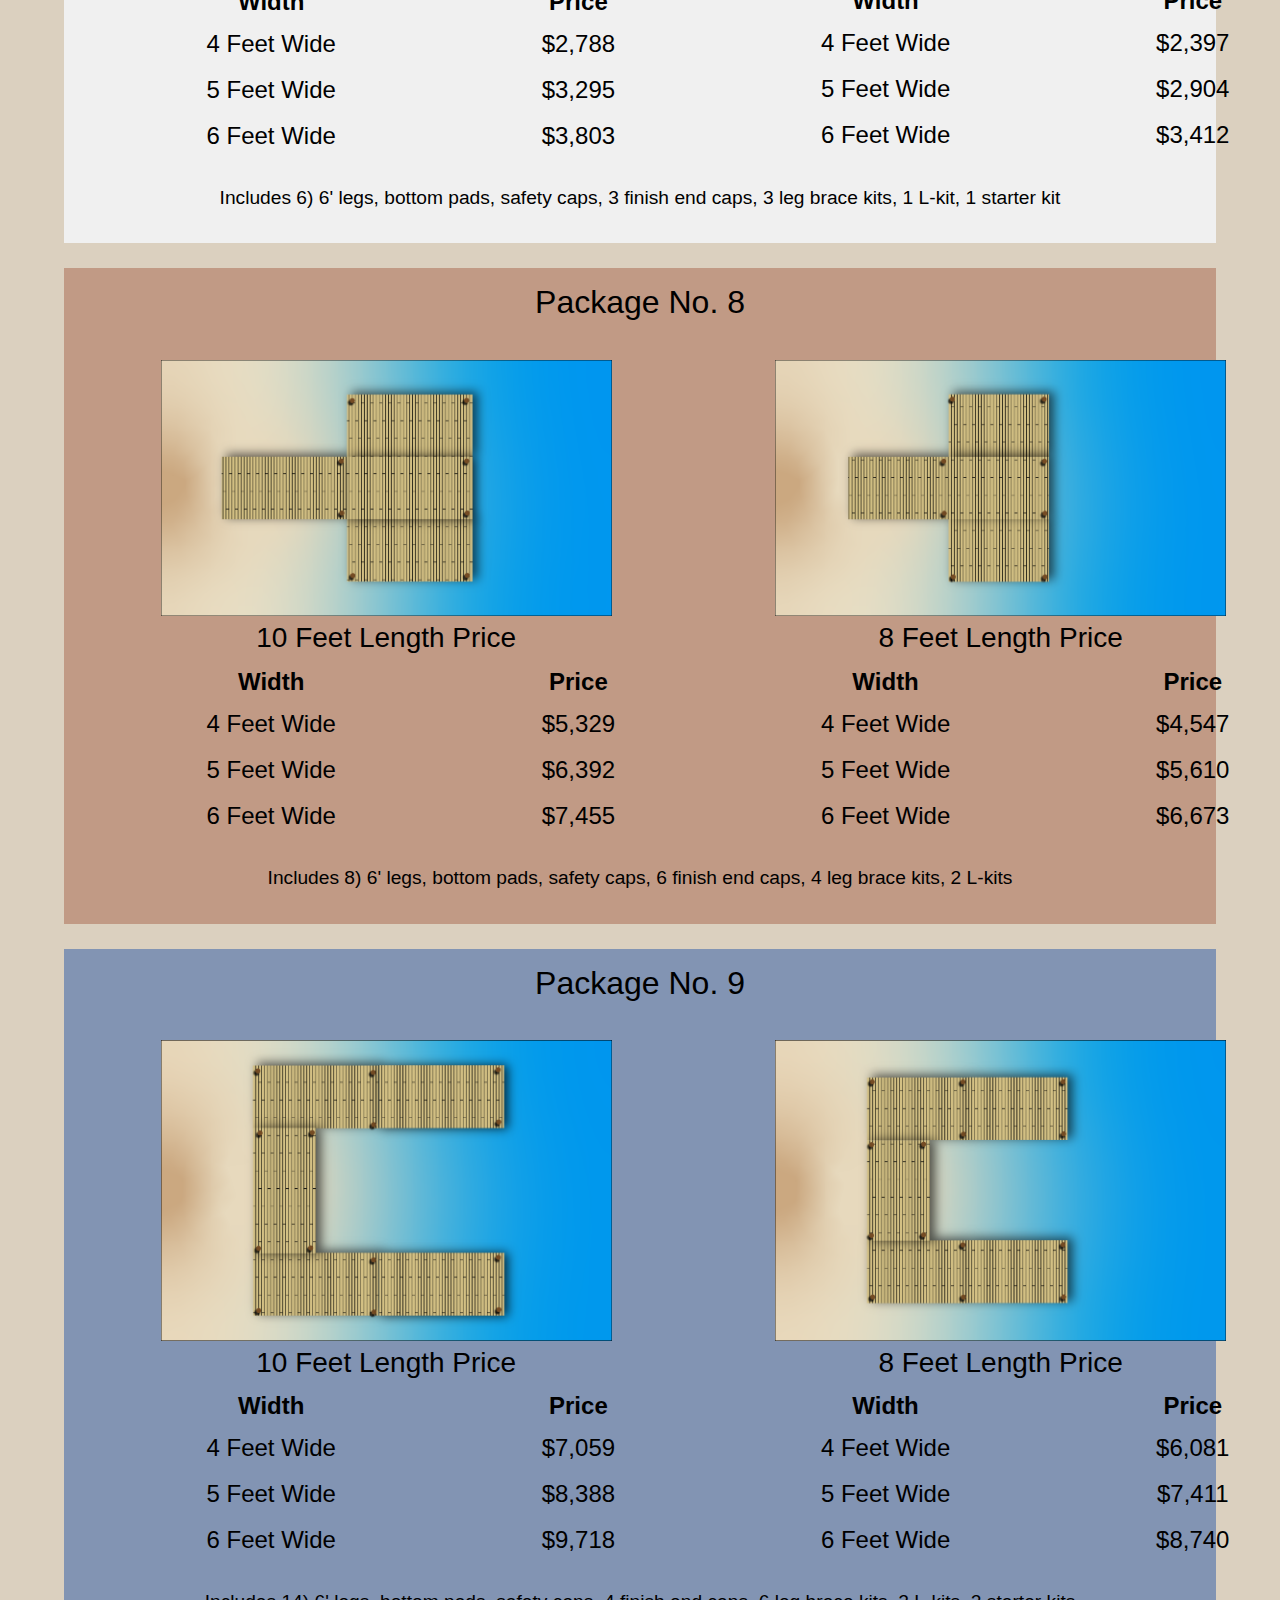
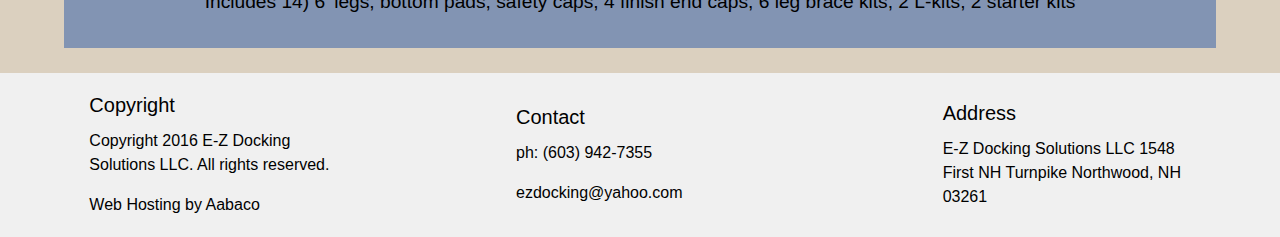
<file: pages/price/price.html>
<!DOCTYPE html>
<html lang="en">

<head>
    <meta charset="UTF-8">
    <meta http-equiv="X-UA-Compatible" content="IE=edge">
    <meta name="viewport" content="width=device-width, initial-scale=1.0">
    <title>E-Z Docking Solutions LLC - Home</title>

    <link rel="icon" href="../../img/EZIcon.png">

    <link rel="stylesheet" href="https://maxcdn.bootstrapcdn.com/bootstrap/4.0.0/css/bootstrap.min.css" integrity="sha384-Gn5384xqQ1aoWXA+058RXPxPg6fy4IWvTNh0E263XmFcJlSAwiGgFAW/dAiS6JXm" crossorigin="anonymous">
    <link rel="stylesheet" href="css/price.css">

    <script src="js/price.js"></script>
</head>

<body>

    <!--NavBar-->
    <nav class="navbar fixed-top navbar-expand-lg justify-content-center">
        <a class="navbar-brand" href="#"><img src="../../img/EZIcon.png" alt="EZ Icon"></a>
        <button class="navbar-toggler" type="button" data-toggle="collapse" data-target="#navbarNavDropdown" aria-controls="navbarNavDropdown" aria-expanded="false" aria-label="Toggle navigation">
            <span class="navbar-toggler-icon"></span>
        </button>
        <div class="collapse navbar-collapse justify-content-around" id="navbarNavDropdown" style="flex-grow: 0;">
            <ul class="navbar-nav">
                <li class="nav-item">
                    <a class="nav-link" href="../../index.html">Main Page</a>
                </li>
                <li class="nav-item active">
                    <a class="nav-link" href="../../index.html">Home <span class="sr-only">(current)</span></a>
                </li>
                <li class="nav-item">
                    <a class="nav-link" href="../../pages/price/price.html">Dock Packages and Pricing</a>
                </li>
                <li class="nav-item">
                    <a class="nav-link" href="../../pages/contact/contact.html">Contact Us</a>
                </li>
                <li class="nav-item dropdown">
                    <a class="nav-link dropdown-toggle" href="#" id="navbarDropdownMenuLink" data-toggle="dropdown" aria-haspopup="true" aria-expanded="false">
                        Other Links
                    </a>
                    <div class="dropdown-menu" aria-labelledby="navbarDropdownMenuLink">
                        <a class="dropdown-item" href="../../pages/sureStep/sureStep.html">Sure-Step</a>
                        <a class="dropdown-item" href="../../pages/partsAcessories/partsAccessories.html">Dock Parts and Accessories</a>
                        <a class="dropdown-item" onclick="warranty()">Warranty</a>
                        <a class="dropdown-item" href="/pages/testimonialFeedback../../testimonialFeedback.html">Testimonials and Feedback</a>
                    </div>
                </li>
            </ul>
        </div>
    </nav>

    <!--Warranty Pop-up-->
    <div id="surround" onclick="surround()">
        <div id="warranty">
            <h2>Warranty</h2>
            <div id="warrantyText">
                E-Z Docking Solutions LLC warranties all E-Z Docking Solutions brand docks purchased new by the original owner to be free from defects in the aluminum structure and welds for a period of 15 years. E-Z Docking Solutions LLC will at its option, repair or replace, without charge, or allow credit for any such goods found on examination by E-Z Docking Solutions to be defective under normal use and service, provided E-Z Docking Solutions is promptly notified in writing upon discovery of such defects. The buyers remedies with respect to defective goods shall be exclusively limited as provided above, and in no event shall E-Z Docking Solutions be liable for incidental or consequential damages of any nature. All repair work must be done by E-Z Docking Solutions. This warranty does not cover damage caused by improper use, installation, removal, overloading accident, neglect or harmful alterations or repairs made by others, damage by snow or ice, fallen trees, boat collisions, electrolysis, severe weather conditions, acts of war, and all acts of God.
            </div>
            <h3>E-Z Docking Solutions, LLC</h3>
        </div>
    </div>

    <!--Main Content-->
    <div id="mainContent">

        <!--Welcome Section-->
        <div id="welcome">

            <div id="imageHolder">
                <img src="../../img/Twin_Tamarack.jpg" alt="Background for the Main Dock Image">
            </div>

            <div id="welcomeText">
                <h1>E-Z Docking Solutions</h1>
                <p>Check out our NEW Kayak Launch Dock in Other Products!!!</p>
            </div>

            <div id="intro">
                <h2>Leg Standing Dock Packages & 2021 Pricing</h2>
                <p>Dock packages with Sure-step decking shown in 8' and 10' lengths. Standard docks available in 4', 5' or 6' wide.</p>
            </div>

        </div>

        <!--Package1 Section-->
        <div id="Package1" class="Package">
            <h2>Package No. 1</h2>
            <div class="box">
                <div class="Container">
                    <div id="Package1Img" class="packageImg">
                        <img src="img/Package1.png" alt="Package1 10 feet dock image">
                    </div>
                    <div id="Package1Text" class="packageText">
                        <div>
                            <h3>10 Feet Length Price</h3>
                            <table>
                                <tr>
                                    <th>Width</th>
                                    <th>Price</th>
                                </tr>
                                <tr>
                                    <td>4 Feet Wide</td>
                                    <td>$1,208</td>
                                </tr>
                                <tr>
                                    <td>5 Feet Wide</td>
                                    <td>$1,473</td>
                                </tr>
                                <tr>
                                    <td>6 Feet Wide</td>
                                    <td>$1,740</td>
                                </tr>
                            </table>
                        </div>
                    </div>
                </div>

                <div class="Container">
                    <div id="Package1Img" class="packageImg">
                        <img src="img/Package1_2.png" alt="Package1 10 feet dock image">
                    </div>
                    <div id="Package1Text" class="packageText">
                        <div>
                            <h3>8 Feet Length Price</h3>
                            <table>
                                <tr>
                                    <th>Width</th>
                                    <th>Price</th>
                                </tr>
                                <tr>
                                    <td>4 Feet Wide</td>
                                    <td>$1,012</td>
                                </tr>
                                <tr>
                                    <td>5 Feet Wide</td>
                                    <td>$1,278</td>
                                </tr>
                                <tr>
                                    <td>6 Feet Wide</td>
                                    <td>$1,544</td>
                                </tr>
                            </table>
                        </div>
                    </div>
                </div>
            </div>
            <p>Includes 2) 6' legs, bottom pads, safety caps, 2 finish end caps</p>
        </div>

        <!--Package2 Section-->
        <div id="Package2" class="Package">
            <h2>Package No. 2</h2>
            <div class="box">
                <div class="Container">
                    <div id="Package2Img" class="packageImg">
                        <img src="img/Package2.png" alt="Package1 10 feet dock image">
                    </div>
                    <div id="Package2Text" class="packageText">
                        <div>
                            <h3>10 Feet Length Price</h3>
                            <table>
                                <tr>
                                    <th>Width</th>
                                    <th>Price</th>
                                </tr>
                                <tr>
                                    <td>4 Feet Wide</td>
                                    <td>$2,507</td>
                                </tr>
                                <tr>
                                    <td>5 Feet Wide</td>
                                    <td>$3,039</td>
                                </tr>
                                <tr>
                                    <td>6 Feet Wide</td>
                                    <td>$3,571</td>
                                </tr>
                            </table>
                        </div>
                    </div>
                </div>

                <div class="Container">
                    <div id="Package2Img" class="packageImg">
                        <img src="img/Package2_2.png" alt="Package1 10 feet dock image">
                    </div>
                    <div id="Package2Text" class="packageText">
                        <div>
                            <h3>8 Feet Length Price</h3>
                            <table>
                                <tr>
                                    <th>Width</th>
                                    <th>Price</th>
                                </tr>
                                <tr>
                                    <td>4 Feet Wide</td>
                                    <td>$2,116</td>
                                </tr>
                                <tr>
                                    <td>5 Feet Wide</td>
                                    <td>$2,648</td>
                                </tr>
                                <tr>
                                    <td>6 Feet Wide</td>
                                    <td>$3,180</td>
                                </tr>
                            </table>
                        </div>
                    </div>
                </div>
            </div>
            <p>Includes 4) 6' legs, bottom pads, safety caps, 2 finish end caps, 1 leg brace kit</p>
        </div>

        <!--Package3 Section-->
        <div id="Package3" class="Package">
            <h2>Package No. 3</h2>
            <div class="box">
                <div class="Container">
                    <div id="Package3Img" class="packageImg">
                        <img src="img/Package3.png" alt="Package1 10 feet dock image">
                    </div>
                    <div id="Package3Text" class="packageText">
                        <div>
                            <h3>10 Feet Length Price</h3>
                            <table>
                                <tr>
                                    <th>Width</th>
                                    <th>Price</th>
                                </tr>
                                <tr>
                                    <td>4 Feet Wide</td>
                                    <td>$3,769</td>
                                </tr>
                                <tr>
                                    <td>5 Feet Wide</td>
                                    <td>$4,566</td>
                                </tr>
                                <tr>
                                    <td>6 Feet Wide</td>
                                    <td>$5,362</td>
                                </tr>
                            </table>
                        </div>
                    </div>
                </div>

                <div class="Container">
                    <div id="Package3Img" class="packageImg">
                        <img src="img/Package3_2.png" alt="Package1 10 feet dock image">
                    </div>
                    <div id="Package3Text" class="packageText">
                        <div>
                            <h3>8 Feet Length Price</h3>
                            <table>
                                <tr>
                                    <th>Width</th>
                                    <th>Price</th>
                                </tr>
                                <tr>
                                    <td>4 Feet Wide</td>
                                    <td>$3,182</td>
                                </tr>
                                <tr>
                                    <td>5 Feet Wide</td>
                                    <td>$3,979</td>
                                </tr>
                                <tr>
                                    <td>6 Feet Wide</td>
                                    <td>$4,776</td>
                                </tr>
                            </table>
                        </div>
                    </div>
                </div>
            </div>
            <p>Includes 6) 6' legs, bottom pads, safety caps, 2 finish end caps, 2 leg brace kits</p>
        </div>

        <!--Package4 Section-->
        <div id="Package4" class="Package">
            <h2>Package No. 4</h2>
            <div class="box">
                <div class="Container">
                    <div id="Package4Img" class="packageImg">
                        <img src="img/Package4.png" alt="Package1 10 feet dock image">
                    </div>
                    <div id="Package4Text" class="packageText">
                        <div>
                            <h3>10 Feet Length Price</h3>
                            <table>
                                <tr>
                                    <th>Width</th>
                                    <th>Price</th>
                                </tr>
                                <tr>
                                    <td>4 Feet Wide</td>
                                    <td>$5,029</td>
                                </tr>
                                <tr>
                                    <td>5 Feet Wide</td>
                                    <td>$6,092</td>
                                </tr>
                                <tr>
                                    <td>6 Feet Wide</td>
                                    <td>$7,161</td>
                                </tr>
                            </table>
                        </div>
                    </div>
                </div>

                <div class="Container">
                    <div id="Package4Img" class="packageImg">
                        <img src="img/Package4_2.png" alt="Package1 10 feet dock image">
                    </div>
                    <div id="Package4Text" class="packageText">
                        <div>
                            <h3>8 Feet Length Price</h3>
                            <table>
                                <tr>
                                    <th>Width</th>
                                    <th>Price</th>
                                </tr>
                                <tr>
                                    <td>4 Feet Wide</td>
                                    <td>$4,247</td>
                                </tr>
                                <tr>
                                    <td>5 Feet Wide</td>
                                    <td>$5,310</td>
                                </tr>
                                <tr>
                                    <td>6 Feet Wide</td>
                                    <td>$6,379</td>
                                </tr>
                            </table>
                        </div>
                    </div>
                </div>
            </div>
            <p>Includes 8) 6' legs, bottom pads, safety caps, 2 finish end caps, 3 leg brace kits</p>
        </div>

        <!--Package5 Section-->
        <div id="Package5" class="Package">
            <h2>Package No. 5</h2>
            <div class="box">
                <div class="Container">
                    <div id="Package5Img" class="packageImg">
                        <img src="img/Package5.png" alt="Package1 10 feet dock image">
                    </div>
                    <div id="Package5Text" class="packageText">
                        <div>
                            <h3>10 Feet Length Price</h3>
                            <table>
                                <tr>
                                    <th>Width</th>
                                    <th>Price</th>
                                </tr>
                                <tr>
                                    <td>4 Feet Wide</td>
                                    <td>$3,673</td>
                                </tr>
                                <tr>
                                    <td>5 Feet Wide</td>
                                    <td>$4,433</td>
                                </tr>
                                <tr>
                                    <td>6 Feet Wide</td>
                                    <td>5,195</td>
                                </tr>
                            </table>
                        </div>
                    </div>
                </div>

                <div class="Container">
                    <div id="Package5Img" class="packageImg">
                        <img src="img/Package5_2.png" alt="Package1 10 feet dock image">
                    </div>
                    <div id="Package5Text" class="packageText">
                        <div>
                            <h3>8 Feet Length Price</h3>
                            <table>
                                <tr>
                                    <th>Width</th>
                                    <th>Price</th>
                                </tr>
                                <tr>
                                    <td>4 Feet Wide</td>
                                    <td>$3,087</td>
                                </tr>
                                <tr>
                                    <td>5 Feet Wide</td>
                                    <td>$3,847</td>
                                </tr>
                                <tr>
                                    <td>6 Feet Wide</td>
                                    <td>$4,608</td>
                                </tr>
                            </table>
                        </div>
                    </div>
                </div>
            </div>
            <p>Includes 6) 6' legs, bottom pads, safety caps, 3 finish end caps, 2 leg brace kits, 1 L-kit</p>
        </div>

        <!--Package6 Section-->
        <div id="Package6" class="Package">
            <h2>Package No. 6</h2>
            <div class="box">
                <div class="Container">
                    <div id="Package6Img" class="packageImg">
                        <img src="img/Package6.png" alt="Package1 10 feet dock image">
                    </div>
                    <div id="Package6Text" class="packageText">
                        <div>
                            <h3>10 Feet Length Price</h3>
                            <table>
                                <tr>
                                    <th>Width</th>
                                    <th>Price</th>
                                </tr>
                                <tr>
                                    <td>4 Feet Wide</td>
                                    <td>$3,892</td>
                                </tr>
                                <tr>
                                    <td>5 Feet Wide</td>
                                    <td>$4,690</td>
                                </tr>
                                <tr>
                                    <td>6 Feet Wide</td>
                                    <td>$5,487</td>
                                </tr>
                            </table>
                        </div>
                    </div>
                </div>

                <div class="Container">
                    <div id="Package6Img" class="packageImg">
                        <img src="img/Package6_2.png" alt="Package1 10 feet dock image">
                    </div>
                    <div id="Package6Text" class="packageText">
                        <div>
                            <h3>8 Feet Length Price</h3>
                            <table>
                                <tr>
                                    <th>Width</th>
                                    <th>Price</th>
                                </tr>
                                <tr>
                                    <td>4 Feet Wide</td>
                                    <td>$3,305</td>
                                </tr>
                                <tr>
                                    <td>5 Feet Wide</td>
                                    <td>$4,103</td>
                                </tr>
                                <tr>
                                    <td>6 Feet Wide</td>
                                    <td>$4,900</td>
                                </tr>
                            </table>
                        </div>
                    </div>
                </div>
            </div>
            <p>Includes 6) 6' legs, bottom pads, safety caps, 4 finish end caps, 2 leg brace kits, 1 L-kit</p>
        </div>

        <!--Package7 Section-->
        <div id="Package7" class="Package">
            <h2>Package No. 7</h2>
            <div class="box">
                <div class="Container">
                    <div id="Package7Img" class="packageImg">
                        <img src="img/Package7.png" alt="Package1 10 feet dock image">
                    </div>
                    <div id="Package7Text" class="packageText">
                        <div>
                            <h3>10 Feet Length Price</h3>
                            <table>
                                <tr>
                                    <th>Width</th>
                                    <th>Price</th>
                                </tr>
                                <tr>
                                    <td>4 Feet Wide</td>
                                    <td>$2,788</td>
                                </tr>
                                <tr>
                                    <td>5 Feet Wide</td>
                                    <td>$3,295</td>
                                </tr>
                                <tr>
                                    <td>6 Feet Wide</td>
                                    <td>$3,803</td>
                                </tr>
                            </table>
                        </div>
                    </div>
                </div>

                <div class="Container">
                    <div id="Package7Img" class="packageImg">
                        <img src="img/Package7_2.png" alt="Package1 10 feet dock image">
                    </div>
                    <div id="Package7Text" class="packageText">
                        <div>
                            <h3>8 Feet Length Price</h3>
                            <table>
                                <tr>
                                    <th>Width</th>
                                    <th>Price</th>
                                </tr>
                                <tr>
                                    <td>4 Feet Wide</td>
                                    <td>$2,397</td>
                                </tr>
                                <tr>
                                    <td>5 Feet Wide</td>
                                    <td>$2,904</td>
                                </tr>
                                <tr>
                                    <td>6 Feet Wide</td>
                                    <td>$3,412</td>
                                </tr>
                            </table>
                        </div>
                    </div>
                </div>
            </div>
            <p>Includes 6) 6' legs, bottom pads, safety caps, 3 finish end caps, 3 leg brace kits, 1 L-kit, 1 starter kit</p>
        </div>

        <!--Package8 Section-->
        <div id="Package8" class="Package">
            <h2>Package No. 8</h2>
            <div class="box">
                <div class="Container">
                    <div id="Package8Img" class="packageImg">
                        <img src="img/Package8.png" alt="Package1 10 feet dock image">
                    </div>
                    <div id="Package8Text" class="packageText">
                        <div>
                            <h3>10 Feet Length Price</h3>
                            <table>
                                <tr>
                                    <th>Width</th>
                                    <th>Price</th>
                                </tr>
                                <tr>
                                    <td>4 Feet Wide</td>
                                    <td>$5,329</td>
                                </tr>
                                <tr>
                                    <td>5 Feet Wide</td>
                                    <td>$6,392</td>
                                </tr>
                                <tr>
                                    <td>6 Feet Wide</td>
                                    <td>$7,455</td>
                                </tr>
                            </table>
                        </div>
                    </div>
                </div>

                <div class="Container">
                    <div id="Package8Img" class="packageImg">
                        <img src="img/Package8_2.png" alt="Package1 10 feet dock image">
                    </div>
                    <div id="Package8Text" class="packageText">
                        <div>
                            <h3>8 Feet Length Price</h3>
                            <table>
                                <tr>
                                    <th>Width</th>
                                    <th>Price</th>
                                </tr>
                                <tr>
                                    <td>4 Feet Wide</td>
                                    <td>$4,547</td>
                                </tr>
                                <tr>
                                    <td>5 Feet Wide</td>
                                    <td>$5,610</td>
                                </tr>
                                <tr>
                                    <td>6 Feet Wide</td>
                                    <td>$6,673</td>
                                </tr>
                            </table>
                        </div>
                    </div>
                </div>
            </div>
            <p>Includes 8) 6' legs, bottom pads, safety caps, 6 finish end caps, 4 leg brace kits, 2 L-kits</p>
        </div>

        <!--Package9 Section-->
        <div id="Package9" class="Package">
            <h2>Package No. 9</h2>
            <div class="box">
                <div class="Container">
                    <div id="Package9Img" class="packageImg">
                        <img src="img/Package9.png" alt="Package1 10 feet dock image">
                    </div>
                    <div id="Package9Text" class="packageText">
                        <div>
                            <h3>10 Feet Length Price</h3>
                            <table>
                                <tr>
                                    <th>Width</th>
                                    <th>Price</th>
                                </tr>
                                <tr>
                                    <td>4 Feet Wide</td>
                                    <td>$7,059</td>
                                </tr>
                                <tr>
                                    <td>5 Feet Wide</td>
                                    <td>$8,388</td>
                                </tr>
                                <tr>
                                    <td>6 Feet Wide</td>
                                    <td>$9,718</td>
                                </tr>
                            </table>
                        </div>
                    </div>
                </div>

                <div class="Container">
                    <div id="Package9Img" class="packageImg">
                        <img src="img/Package9_2.png" alt="Package1 10 feet dock image">
                    </div>
                    <div id="Package9Text" class="packageText">
                        <div>
                            <h3>8 Feet Length Price</h3>
                            <table>
                                <tr>
                                    <th>Width</th>
                                    <th>Price</th>
                                </tr>
                                <tr>
                                    <td>4 Feet Wide</td>
                                    <td>$6,081</td>
                                </tr>
                                <tr>
                                    <td>5 Feet Wide</td>
                                    <td>$7,411</td>
                                </tr>
                                <tr>
                                    <td>6 Feet Wide</td>
                                    <td>$8,740</td>
                                </tr>
                            </table>
                        </div>
                    </div>
                </div>
            </div>
            <p>Includes 14) 6' legs, bottom pads, safety caps, 4 finish end caps, 6 leg brace kits, 2 L-kits, 2 starter kits</p>
        </div>

    </div>

    <!--Footer-->
    <div id="footer">
        <div class="card" style="width: 18rem; border: none; background-color: inherit;">
            <div class="card-body">
                <h5 class="card-title">Copyright</h5>
                <p class="card-text">Copyright 2016 E-Z Docking Solutions LLC. All rights reserved.</p>
                <a href="http://nhdocks.com/home#:~:text=Web%20Hosting%20by%20Aabaco" class="card-link">Web Hosting by Aabaco</a>
            </div>
        </div>
        <div class="card" style="width: 18rem; border: none; background-color: inherit;">
            <div class="card-body">
                <h5 class="card-title">Contact</h5>
                <p class="card-text">ph: (603) 942-7355</p>
                <a href="mailto:ezdocking@yahoo.com" class="card-link">ezdocking@yahoo.com</a>
            </div>
        </div>
        <div class="card" style="width: 18rem; border: none; background-color: inherit;">
            <div class="card-body">
                <h5 class="card-title">Address</h5>
                <p class="card-text">E-Z Docking Solutions LLC 1548 First NH Turnpike Northwood, NH 03261</p>
            </div>
        </div>
    </div>


    <script src="https://code.jquery.com/jquery-3.2.1.slim.min.js" integrity="sha384-KJ3o2DKtIkvYIK3UENzmM7KCkRr/rE9/Qpg6aAZGJwFDMVNA/GpGFF93hXpG5KkN" crossorigin="anonymous"></script>
    <script src="https://cdnjs.cloudflare.com/ajax/libs/popper.js/1.12.9/umd/popper.min.js" integrity="sha384-ApNbgh9B+Y1QKtv3Rn7W3mgPxhU9K/ScQsAP7hUibX39j7fakFPskvXusvfa0b4Q" crossorigin="anonymous"></script>
    <script src="https://maxcdn.bootstrapcdn.com/bootstrap/4.0.0/js/bootstrap.min.js" integrity="sha384-JZR6Spejh4U02d8jOt6vLEHfe/JQGiRRSQQxSfFWpi1MquVdAyjUar5+76PVCmYl" crossorigin="anonymous"></script>
</body>

</html>
</file>
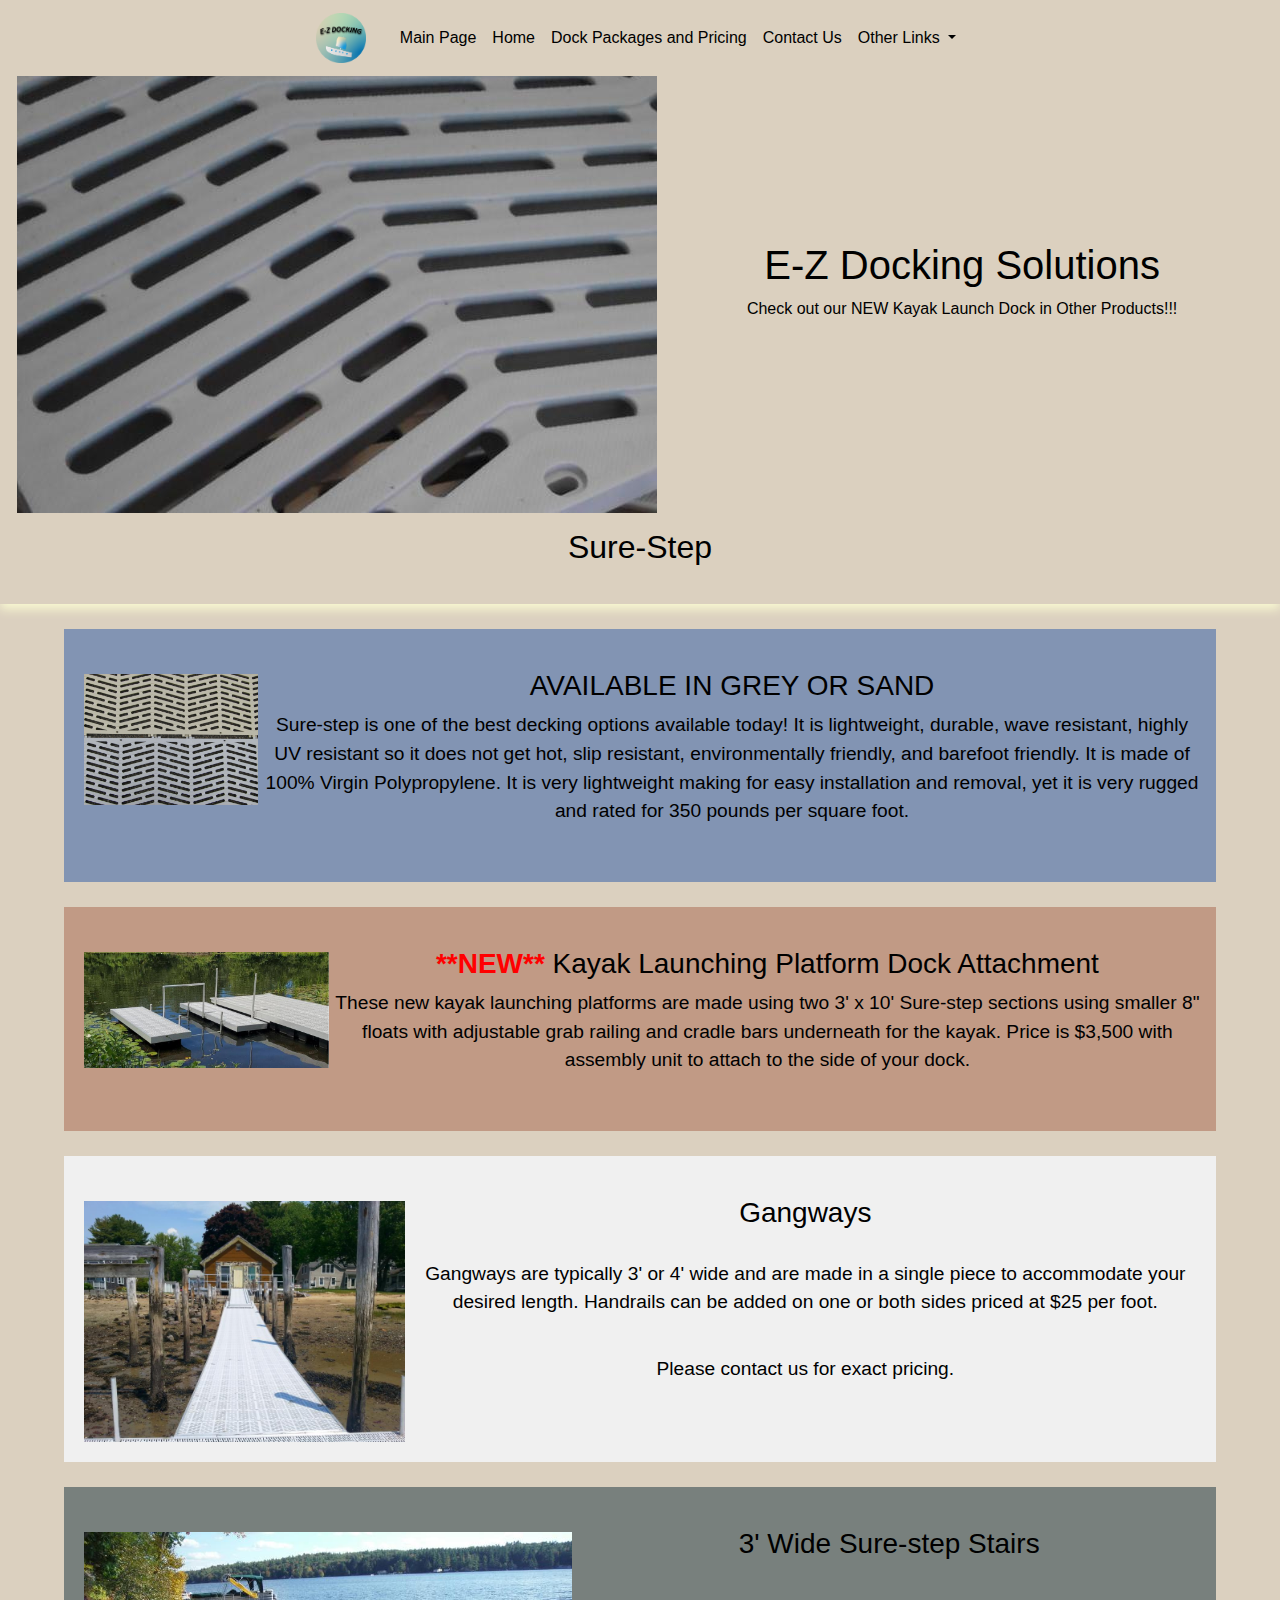
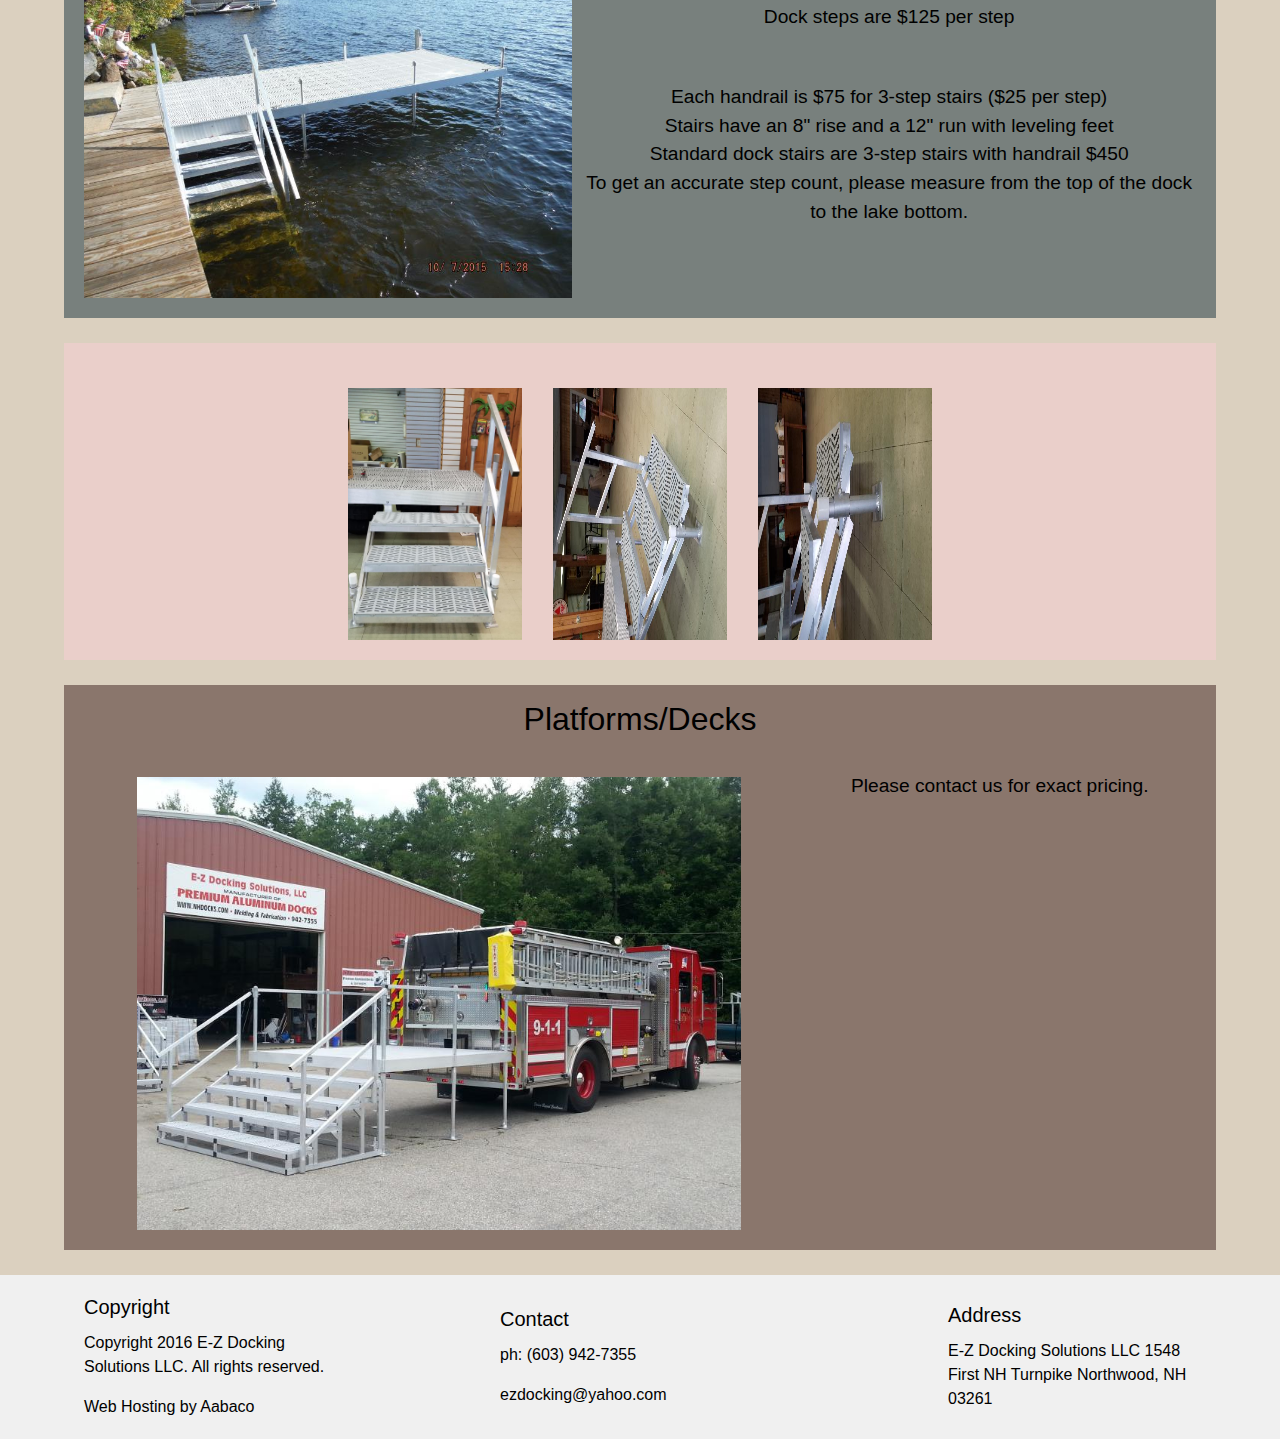
<file: pages/sureStep/sureStep.html>
<!DOCTYPE html>
<html lang="en">

<head>
    <meta charset="UTF-8">
    <meta http-equiv="X-UA-Compatible" content="IE=edge">
    <meta name="viewport" content="width=device-width, initial-scale=1.0">
    <title>E-Z Docking Solutions LLC - Sure-Step</title>

    <link rel="icon" href="../../img/EZIcon.png">

    <link rel="stylesheet" href="https://maxcdn.bootstrapcdn.com/bootstrap/4.0.0/css/bootstrap.min.css" integrity="sha384-Gn5384xqQ1aoWXA+058RXPxPg6fy4IWvTNh0E263XmFcJlSAwiGgFAW/dAiS6JXm" crossorigin="anonymous">
    <link rel="stylesheet" href="../sureStep/css/sureStep.css">
    <script src="js/sureStep.js"></script>

</head>

<body>

    <!--NavBar-->
    <nav class="navbar fixed-top navbar-expand-lg justify-content-center">
        <a class="navbar-brand" href="#"><img src="img/EZIcon.png" alt="EZ Icon"></a>
        <button class="navbar-toggler" type="button" data-toggle="collapse" data-target="#navbarNavDropdown" aria-controls="navbarNavDropdown" aria-expanded="false" aria-label="Toggle navigation">
            <span class="navbar-toggler-icon"></span>
        </button>
        <div class="collapse navbar-collapse justify-content-around" id="navbarNavDropdown" style="flex-grow: 0;">
            <ul class="navbar-nav">
                <li class="nav-item">
                    <a class="nav-link" href="../../../../index.html">Main Page</a>
                </li>
                <li class="nav-item active">
                    <a class="nav-link" href="../../index.html">Home <span class="sr-only">(current)</span></a>
                </li>
                <li class="nav-item">
                    <a class="nav-link" href="../price/price.html">Dock Packages and Pricing</a>
                </li>
                <li class="nav-item">
                    <a class="nav-link" href="../contact/contact.html">Contact Us</a>
                </li>
                <li class="nav-item dropdown">
                    <a class="nav-link dropdown-toggle" href="#" id="navbarDropdownMenuLink" data-toggle="dropdown" aria-haspopup="true" aria-expanded="false">
                        Other Links
                    </a>
                    <div class="dropdown-menu" aria-labelledby="navbarDropdownMenuLink">
                        <a class="dropdown-item" href="../sureStep/sureStep.html">Sure-Step</a>
                        <a class="dropdown-item" href="../partsAcessories/partsAccessories.html">Dock Parts and Accessories</a>
                        <a class="dropdown-item" onclick="warranty()">Warranty</a>
                        <a class="dropdown-item" href="../testimonialFeedback/testimonialFeedback.html">Testimonials and Feedback</a>
                    </div>
                </li>
            </ul>
        </div>
    </nav>

    <!--Warranty Pop-up-->
    <div id="surround" onclick="surround()">
        <div id="warranty">
            <h2>Warranty</h2>
            <div id="warrantyText">
                E-Z Docking Solutions LLC warranties all E-Z Docking Solutions brand docks purchased new by the original owner to be free from defects in the aluminum structure and welds for a period of 15 years. E-Z Docking Solutions LLC will at its option, repair or replace, without charge, or allow credit for any such goods found on examination by E-Z Docking Solutions to be defective under normal use and service, provided E-Z Docking Solutions is promptly notified in writing upon discovery of such defects. The buyers remedies with respect to defective goods shall be exclusively limited as provided above, and in no event shall E-Z Docking Solutions be liable for incidental or consequential damages of any nature. All repair work must be done by E-Z Docking Solutions. This warranty does not cover damage caused by improper use, installation, removal, overloading accident, neglect or harmful alterations or repairs made by others, damage by snow or ice, fallen trees, boat collisions, electrolysis, severe weather conditions, acts of war, and all acts of God.
            </div>
            <h3>E-Z Docking Solutions, LLC</h3>
            <p>Kayak Launching Dock/Stairs/Gangways/Other Products</p>
        </div>
    </div>
    

    <!--Main Content-->
    <div id="mainContent">

        <!--Welcome Section-->
        <div id="welcome">

            <div id="imageHolder">
                <img src="img/steps.jpg" alt="Dock Steps">
            </div>

            <div id="welcomeText">
                <h1>E-Z Docking Solutions</h1>
                <p>Check out our NEW Kayak Launch Dock in Other Products!!!</p>
            </div>

            <div id="intro">
                <h2>Sure-Step</h2>
            </div>
        </div>


        <!--Package1 Section-->
        <div id="Package1" class="Package">
            <div class="box">
                <div id="Package1Img" class="packageImg">
                    <img src="img/graySand.jpeg" alt="Gray and Sand colored dock steps">
                </div>
                <div id="Package1Text" class="packageText">
                    <div>
                        <h3>AVAILABLE IN GREY OR SAND</h3>
                        <p>Sure-step is one of the best decking options available today! It is lightweight, durable, wave resistant, highly UV resistant so it does not get hot, slip resistant, environmentally friendly, and barefoot friendly. It is made of 100% Virgin Polypropylene. It is very lightweight making for easy installation and removal, yet it is very rugged and rated for 350 pounds per square foot.</p>
                    </div>
                </div>
            </div>
        </div>

        <!--Package2 Section-->
        <div id="Package2" class="Package">
            <div class="box">
                <div id="Package2Img" class="packageImg">
                    <img src="img/floatingDocks.jpg" alt="floating Docks">
                </div>
                <div id="Package2Text" class="packageText">
                    <div>
                        <h3><b style="color:red;">**NEW**</b> Kayak Launching Platform Dock Attachment</h3>
                        <p>These new kayak launching platforms are made using two 3' x 10' Sure-step sections using smaller 8" floats with adjustable grab railing and cradle bars underneath for the kayak. Price is $3,500 with assembly unit to attach to the side of your dock.</p>
                    </div>
                </div>
            </div>
        </div>

        <!--Package3 Section-->
        <div id="Package3" class="Package">
            <div class="box">
                <div id="Package3Img" class="packageImg">
                    <img src="img/gangways.jpg" alt="floating Docks">
                </div>
                <div id="Package3Text" class="packageText">
                    <div>
                        <h3>Gangways</h3>
                        <p>Gangways are typically 3' or 4' wide and are made in a single piece to accommodate your desired length. Handrails can be added on one or both sides priced at $25 per foot.</p>
                        <p>Please <a href="http://nhdocks.com/contact_us">contact us</a> for exact pricing.</p>
                    </div>
                </div>
            </div>
        </div>

        <!--Package4 Section-->
        <div id="Package4" class="Package">
            <div class="box">
                <div id="Package4Img" class="packageImg">
                    <img src="img/stairs.jpeg" alt="floating Docks">
                </div>
                <div id="Package3Text" class="packageText">
                    <div>
                        <h3>3' Wide Sure-step Stairs</h3>
                        <p>Dock steps are $125 per step</p>
                        <p>Each handrail is $75 for 3-step stairs ($25 per step)
                            <br>
                            Stairs have an 8" rise and a 12" run with leveling feet
                            <br>
                            Standard dock stairs are 3-step stairs with handrail $450
                            <br>
                            To get an accurate step count, please measure from the top of the dock to the lake bottom.</p>
                    </div>
                </div>
            </div>
        </div>

        <!--Package4 Section-->
        <div id="Package5" class="Package">
            <div class="box">
                <div id="Package5Img" class="packageImg" style="display: flex;flex-wrap: wrap;justify-content: space-around;">
                    <img src="img/stair1.jpg" alt="stair1" style="width:30%;">
                    <img src="img/stair2.jpg" alt="stair2" style="width:30%;">
                    <img src="img/stair3.jpg" alt="stair3" style="width:30%;">
                </div>
            </div>
        </div>

        <!--Package4 Section-->
        <div id="Package6" class="Package">
            <h2>Platforms/Decks</h2>
            <div class="box">
                <div id="Package6Img" class="packageImg">
                    <img src="img/platform.jpg" alt="Platform">
                </div>
                <div>
                    <p>Please <a href="http://nhdocks.com/contact_us">contact us</a> for exact pricing.</p>
                </div>
            </div>
        </div>

        

        
    </div>

    <!--Footer-->
    <div id="footer">
        <div class="card" style="width: 18rem; border: none; background-color: inherit">
            <div class="card-body">
                <h5 class="card-title">Copyright</h5>
                <p class="card-text">Copyright 2016 E-Z Docking Solutions LLC. All rights reserved.</p>
                <a href="http://nhdocks.com/home#:~:text=Web%20Hosting%20by%20Aabaco" class="card-link">Web Hosting by Aabaco</a>
            </div>
        </div>
        <div class="card" style="width: 20rem; border: none; background-color: inherit">
            <div class="card-body">
                <h5 class="card-title">Contact</h5>
                <p class="card-text">ph: (603) 942-7355</p>
                <a href="mailto:ezdocking@yahoo.com" class="card-link">ezdocking@yahoo.com</a>
            </div>
        </div>
        <div class="card" style="width: 18rem; border: none; background-color: inherit">
            <div class="card-body">
                <h5 class="card-title">Address</h5>
                <p class="card-text">E-Z Docking Solutions LLC 1548 First NH Turnpike Northwood, NH 03261</p>
            </div>
        </div>
    </div>

    <script src="https://code.jquery.com/jquery-3.2.1.slim.min.js" integrity="sha384-KJ3o2DKtIkvYIK3UENzmM7KCkRr/rE9/Qpg6aAZGJwFDMVNA/GpGFF93hXpG5KkN" crossorigin="anonymous"></script>
    <script src="https://cdnjs.cloudflare.com/ajax/libs/popper.js/1.12.9/umd/popper.min.js" integrity="sha384-ApNbgh9B+Y1QKtv3Rn7W3mgPxhU9K/ScQsAP7hUibX39j7fakFPskvXusvfa0b4Q" crossorigin="anonymous"></script>
    <script src="https://maxcdn.bootstrapcdn.com/bootstrap/4.0.0/js/bootstrap.min.js" integrity="sha384-JZR6Spejh4U02d8jOt6vLEHfe/JQGiRRSQQxSfFWpi1MquVdAyjUar5+76PVCmYl" crossorigin="anonymous"></script>
</body>

</html>
</file>
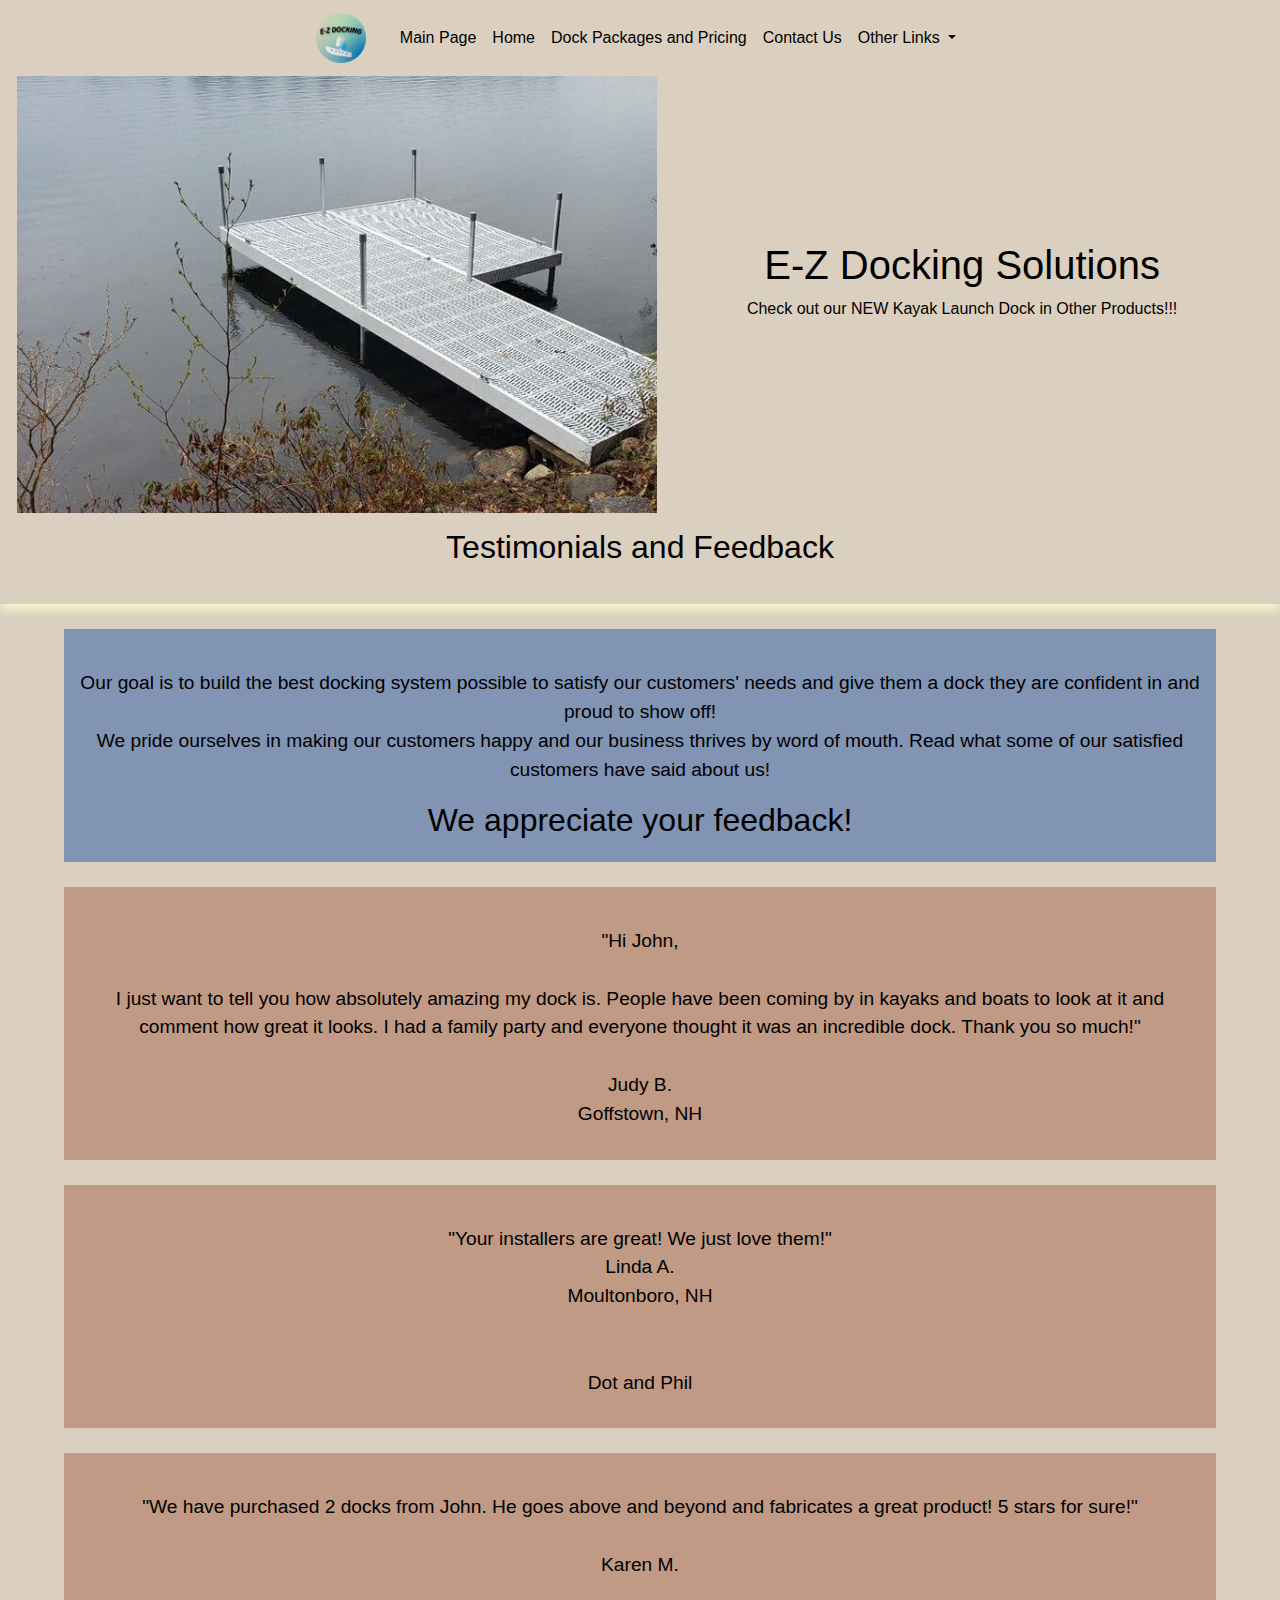
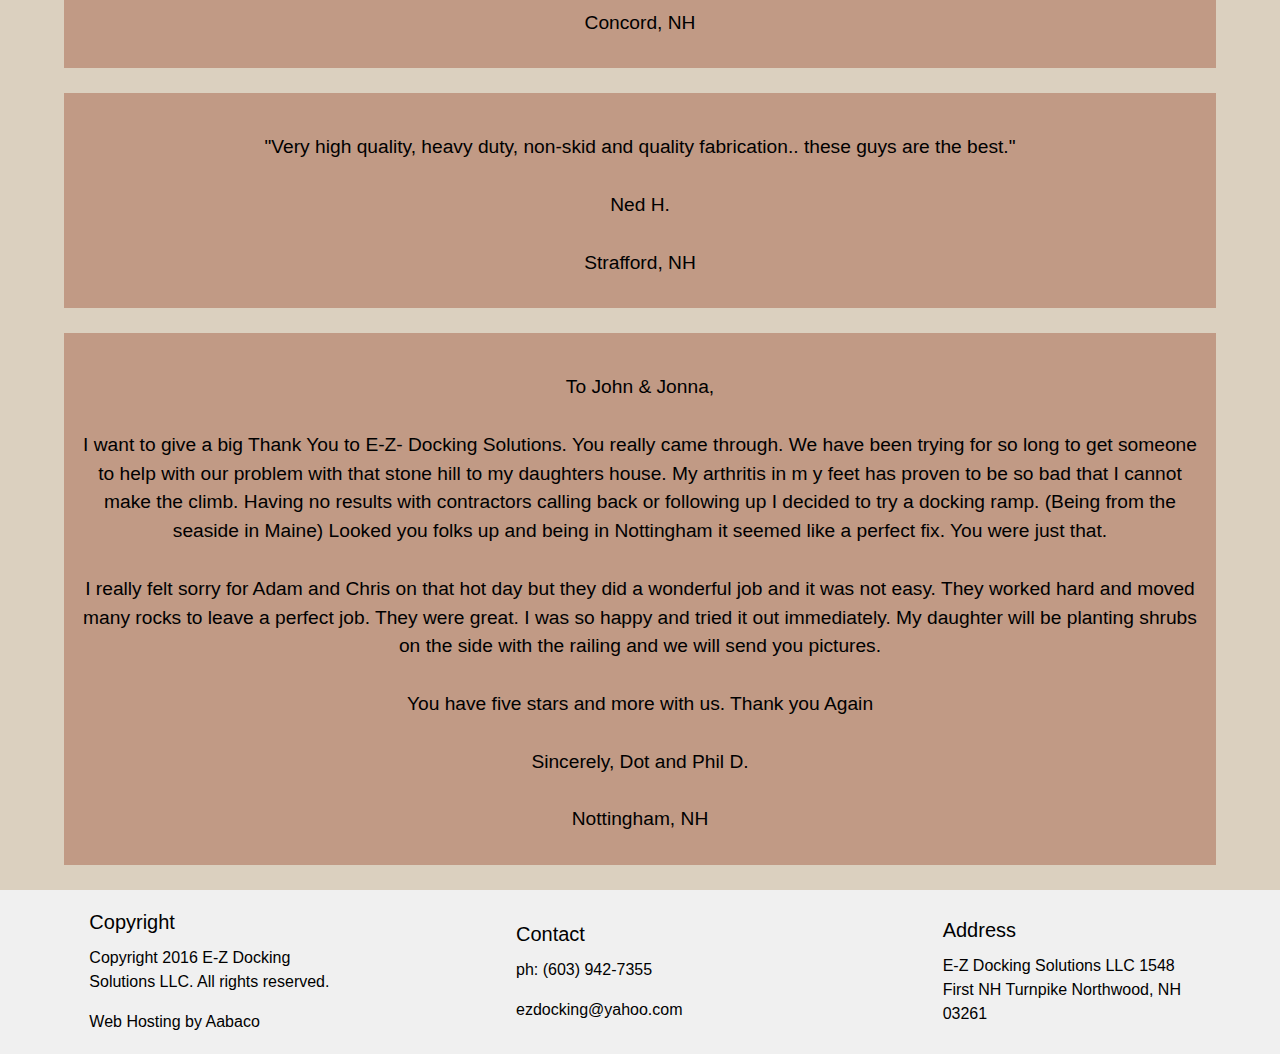
<file: pages/testimonialFeedback/testimonialFeedback.html>
<!DOCTYPE html>
<html lang="en">

<head>
    <meta charset="UTF-8">
    <meta http-equiv="X-UA-Compatible" content="IE=edge">
    <meta name="viewport" content="width=device-width, initial-scale=1.0">
    <title>E-Z Docking Solutions LLC - Home</title>

    <link rel="icon" href="../../img/EZIcon.png">

    <link rel="stylesheet" href="https://maxcdn.bootstrapcdn.com/bootstrap/4.0.0/css/bootstrap.min.css" integrity="sha384-Gn5384xqQ1aoWXA+058RXPxPg6fy4IWvTNh0E263XmFcJlSAwiGgFAW/dAiS6JXm" crossorigin="anonymous">
    <link rel="stylesheet" href="css/TF.css">

    <script src="js/TF.js"></script>
</head>

<body>

    <!--NavBar-->
    <nav class="navbar fixed-top navbar-expand-lg justify-content-center">
        <a class="navbar-brand" href="#"><img src="../../img/EZIcon.png" alt="EZ Icon"></a>
        <button class="navbar-toggler" type="button" data-toggle="collapse" data-target="#navbarNavDropdown" aria-controls="navbarNavDropdown" aria-expanded="false" aria-label="Toggle navigation">
            <span class="navbar-toggler-icon"></span>
        </button>
        <div class="collapse navbar-collapse justify-content-around" id="navbarNavDropdown" style="flex-grow: 0;">
            <ul class="navbar-nav">
                <li class="nav-item">
                    <a class="nav-link" href="../../index.html">Main Page</a>
                </li>
                <li class="nav-item active">
                    <a class="nav-link" href="../../index.html">Home <span class="sr-only">(current)</span></a>
                </li>
                <li class="nav-item">
                    <a class="nav-link" href="../../pages/price/price.html">Dock Packages and Pricing</a>
                </li>
                <li class="nav-item">
                    <a class="nav-link" href="../../pages/contact/contact.html">Contact Us</a>
                </li>
                <li class="nav-item dropdown">
                    <a class="nav-link dropdown-toggle" href="#" id="navbarDropdownMenuLink" data-toggle="dropdown" aria-haspopup="true" aria-expanded="false">
                        Other Links
                    </a>
                    <div class="dropdown-menu" aria-labelledby="navbarDropdownMenuLink">
                        <a class="dropdown-item" href="../../pages/sureStep/sureStep.html">Sure-Step</a>
                        <a class="dropdown-item" href="../../pages/partsAcessories/partsAccessories.html">Dock Parts and Accessories</a>
                        <a class="dropdown-item" onclick="warranty()">Warranty</a>
                        <a class="dropdown-item" href="/pages/testimonialFeedback../../testimonialFeedback.html">Testimonials and Feedback</a>
                    </div>
                </li>
            </ul>
        </div>
    </nav>

    <!--Warranty Pop-up-->
    <div id="surround" onclick="surround()">
        <div id="warranty">
            <h2>Warranty</h2>
            <div id="warrantyText">
                E-Z Docking Solutions LLC warranties all E-Z Docking Solutions brand docks purchased new by the original owner to be free from defects in the aluminum structure and welds for a period of 15 years. E-Z Docking Solutions LLC will at its option, repair or replace, without charge, or allow credit for any such goods found on examination by E-Z Docking Solutions to be defective under normal use and service, provided E-Z Docking Solutions is promptly notified in writing upon discovery of such defects. The buyers remedies with respect to defective goods shall be exclusively limited as provided above, and in no event shall E-Z Docking Solutions be liable for incidental or consequential damages of any nature. All repair work must be done by E-Z Docking Solutions. This warranty does not cover damage caused by improper use, installation, removal, overloading accident, neglect or harmful alterations or repairs made by others, damage by snow or ice, fallen trees, boat collisions, electrolysis, severe weather conditions, acts of war, and all acts of God.
            </div>
            <h3>E-Z Docking Solutions, LLC</h3>
        </div>
    </div>

    <!--Main Content-->
    <div id="mainContent">

        <!--Welcome Section-->
        <div id="welcome">

            <div id="imageHolder">
                <img src="img/test.jpeg" alt="Background for the Main Dock Image">
            </div>

            <div id="welcomeText">
                <h1>E-Z Docking Solutions</h1>
                <p>Check out our NEW Kayak Launch Dock in Other Products!!!</p>
            </div>

            <div id="intro">
                <h2>Testimonials and Feedback</h2>
            </div>

        </div>

        <!--Package1 Section-->
        <div id="Package1" class="Package">
            <div class="box">
                <div class="Container">
                    <div id="Package1Text" class="packageText">
                        <p>
                            Our goal is to build the best docking system possible to satisfy our customers' needs and give them a dock they are confident in and proud to show off!
                            <br>
                            We pride ourselves in making our customers happy and our business thrives by word of mouth. Read what some of our satisfied customers have said about us!
                        </p>
                        <h2>We appreciate your feedback!</h2>
                    </div>
                </div>
            </div>
        </div>

        <!--Package2 Section-->
        <div id="Package2" class="Package">
            <div class="box">
                <div class="Container">
                    <div id="Package2Text" class="packageText">
                        <p>
                            "Hi John,
                            <br><br>
                            I just want to tell you how absolutely amazing my dock is. People have been coming by in kayaks and boats to look at it and comment how great it looks. I had a family party and everyone thought it was an incredible dock. Thank you so much!"
                            <br><br>
                            Judy B.<br>
                            Goffstown, NH
                        </p>
                    </div>
                </div>
            </div>
        </div>

        <!--Package2 Section-->
        <div id="Package2" class="Package">
            <div class="box">
                <div class="Container">
                    <div id="Package2Text" class="packageText">
                        <p>
                            "Your installers are great! We just love them!"<br>
                            Linda A.<br>
                            Moultonboro, NH<br>
                            <br><br>
                            Dot and Phil
                        </p>
                    </div>
                </div>
            </div>
        </div>

        <!--Package2 Section-->
        <div id="Package2" class="Package">
            <div class="box">
                <div class="Container">
                    <div id="Package2Text" class="packageText">
                        <p>
                            "We have purchased 2 docks from John. He goes above and beyond and fabricates a great product! 5 stars for sure!"
                            <br><br>
                            Karen M.
                            <br><br>
                            Concord, NH
                        </p>
                    </div>
                </div>
            </div>
        </div>

        <!--Package2 Section-->
        <div id="Package2" class="Package">
            <div class="box">
                <div class="Container">
                    <div id="Package2Text" class="packageText">
                        <p>
                            "Very high quality, heavy duty, non-skid and quality fabrication.. these guys are the best."
                            <br><br>
                            Ned H.
                            <br><br>
                            Strafford, NH
                        </p>
                    </div>
                </div>
            </div>
        </div>

        <!--Package2 Section-->
        <div id="Package2" class="Package">
            <div class="box">
                <div class="Container">
                    <div id="Package2Text" class="packageText">
                        <p>
                            To John & Jonna,
                            <br><br>
                            I want to give a big Thank You to E-Z- Docking Solutions.   You really came through.  We have been trying for so long to get someone to help with our problem with that stone hill to my daughters house.  My arthritis in m y feet has proven to be so bad that I cannot make the climb.   Having no results with contractors calling back or following up I decided to try a docking ramp. (Being from the seaside in Maine)  Looked you folks up and being in Nottingham it seemed like a perfect fix.  You were just that.
                            <br><br>
                            I really felt sorry for Adam and Chris on that hot day but they did a wonderful job and it was not easy.  They worked hard and moved many rocks to leave a perfect job.  They were great. I was so happy and tried it out immediately.  My daughter will be planting shrubs on the side with the railing and we will send you pictures.
                            <br><br>
                            You have five stars and more with us.  Thank you Again
                            <br><br>
                            Sincerely,
                            Dot and Phil D.
                            <br><br>
                            Nottingham, NH
                        </p>
                    </div>
                </div>
            </div>
        </div>

    </div>

    <!--Footer-->
    <div id="footer">
        <div class="card" style="width: 18rem; border: none; background-color: inherit;">
            <div class="card-body">
                <h5 class="card-title">Copyright</h5>
                <p class="card-text">Copyright 2016 E-Z Docking Solutions LLC. All rights reserved.</p>
                <a href="http://nhdocks.com/home#:~:text=Web%20Hosting%20by%20Aabaco" class="card-link">Web Hosting by Aabaco</a>
            </div>
        </div>
        <div class="card" style="width: 18rem; border: none; background-color: inherit;">
            <div class="card-body">
                <h5 class="card-title">Contact</h5>
                <p class="card-text">ph: (603) 942-7355</p>
                <a href="mailto:ezdocking@yahoo.com" class="card-link">ezdocking@yahoo.com</a>
            </div>
        </div>
        <div class="card" style="width: 18rem; border: none; background-color: inherit;">
            <div class="card-body">
                <h5 class="card-title">Address</h5>
                <p class="card-text">E-Z Docking Solutions LLC 1548 First NH Turnpike Northwood, NH 03261</p>
            </div>
        </div>
    </div>


    <script src="https://code.jquery.com/jquery-3.2.1.slim.min.js" integrity="sha384-KJ3o2DKtIkvYIK3UENzmM7KCkRr/rE9/Qpg6aAZGJwFDMVNA/GpGFF93hXpG5KkN" crossorigin="anonymous"></script>
    <script src="https://cdnjs.cloudflare.com/ajax/libs/popper.js/1.12.9/umd/popper.min.js" integrity="sha384-ApNbgh9B+Y1QKtv3Rn7W3mgPxhU9K/ScQsAP7hUibX39j7fakFPskvXusvfa0b4Q" crossorigin="anonymous"></script>
    <script src="https://maxcdn.bootstrapcdn.com/bootstrap/4.0.0/js/bootstrap.min.js" integrity="sha384-JZR6Spejh4U02d8jOt6vLEHfe/JQGiRRSQQxSfFWpi1MquVdAyjUar5+76PVCmYl" crossorigin="anonymous"></script>
</body>

</html>
</file>
<file: css/home.css>
body {
    font-family: “Playfair Display”, “Didot”, "Times New Roman", Times, serif;

    color: #1d1613;

    background-color: #dbd0bf;

    scroll-behavior: smooth;
    overscroll-behavior: none;
}

a {
    color: #1d1613;
    text-decoration: none;
}

a:hover {
    color: rgb(68, 68, 68);
}

nav.navbar {
    background-color: #ebebeb;
    animation: navBarColor1 1s ease;
}

nav.navbar:hover {
    background-color: #dbd0bf;
    animation: navBarColor 1s ease;
}

@keyframes navBarColor {
    from {
        background-color: #ebebeb;
    }

    to {
        background-color: #dbd0bf;
        ;
    }
}

@keyframes navBarColor1 {
    from {
        background-color: #dbd0bf;
    }

    to {
        background-color: #ebebeb;
    }
}

nav img {
    width: 50px;
    transition: width 0.5s ease;

    margin-right: 10px;
}

nav.navbar img:hover {
    width: 75px;
}

div#surround {
    width: 100vw;
    height: 100vh;

    background-color: #0000005e;

    z-index: 10;
    display: none;

    position: fixed;
}

div#warranty {

    padding: 10px;
    width: 70vw;
    display: none;
    opacity: 0;
    transition: opacity ease 1s;
    position: fixed;
    transform: translate(15vw, 15vh);
    text-align: center;
    background-color: #d7f3f3;
    z-index: 11;
    border-radius: 15px;

}

div#warrantyText {
    padding: 15px;
    margin: 10px;
    text-align: justify;
    background-color: #ffffff3d;
    border-radius: 15px;
    box-shadow: 0px 0px 20px 5px lightsteelblue;
}


div#mainContent {
    display: grid;
    justify-items: center;

    margin-top: 50px;
}

div#welcome {

    padding: 25px;

    display: flex;
    text-align: center;
    flex-wrap: wrap;
    justify-content: space-around;
    align-items: center;

    height: 100%;
    width: 100%;

    background-color: rgb(219 208 191);

}

div#welcome div#welcomeText {
    text-align: center;
    display: flex;
    flex-direction: column;
    align-items: center;

    width: 47vw;
    transition: width 0.5s ease;
}

div#welcome div#welcomeText h1 {

    width: 100%;
}

div#welcome div#welcomeText p {
    text-align: center;
}

div#welcome div#imageHolder {
    width: 45vw;
    height: 45vw;
    padding-top: 35px;
    padding-left: 45px;
    transition: width 0.5s ease;

    display: flex;
    justify-content: start;

    overflow: hidden;

    position: relative;
}

div#welcome div#imageHolder:hover {
    width: 60vw;
}

#imageHolder:hover ~ #welcomeText {
    width: 35vw;
}

div#welcome div#intro {
    padding-top: 25px;
    padding-bottom: 10px;
    margin-top: 25px;


}

div#welcome div#imageHolder img {
    max-width: 75vw;

    position: absolute;
}

div#footer {
    display: flex;
    flex-wrap: wrap;
    align-items: center;
    width: 100vw;
    height: max-content;
    justify-content: space-evenly;
    background-color: rgb(235, 235, 235);

    margin-top: 25px;
}

div#about {
    display: flex;
    flex-wrap: wrap;
    justify-content: space-around;
    align-items: center;

    margin-top: 20px;

    background-color: #8294b3;
}

div#about img {
    width: 100%;
}

div#about div#aboutImg {
    width: 30vw;
    transition: width 0.5s ease;
}

div#about div#aboutImg:hover {
    width: 35.4vw;
}

div#about div#aboutText {
    width: 50vw;

    transition: width 0.5s ease;
}

#aboutImg:hover ~ #aboutText {
    width: 42vw;
}

div#about div {
    padding: 20px;
}

div#about div h2,
h3 {
    text-align: center;
}

div#service {
    display: flex;
    flex-wrap: wrap;
    flex-direction: row-reverse;
    justify-content: space-around;
    align-items: center;

    margin-top: 25px;

    background-color: #c19a85;
}

div#service img {
    width: 100%;
}

div#service div#serviceImg {
    width: 30vw;
    transition: width 0.5s ease;
}

div#service div#serviceImg:hover {
    width: 35.4vw;
}

div#service div#serviceText {
    width: 50vw;

    transition: width 0.5s ease;
}

#serviceImg:hover ~ #serviceText {
    width: 42vw;
}

div#service div {
    padding: 20px;
}

div#service div h2 {
    text-align: center;
}

div#contact {
    display: flex;
    flex-wrap: wrap;
    justify-content: space-around;
    align-items: center;

    margin-top: 25px;

    background-color: rgb(240, 240, 240);
}

div#contact img {
    width: 100%;
}

div#contact div#contactImg {
    width: 30vw;
    transition: width 0.5s ease;
}

div#contact div#contactImg:hover {
    width: 35.4vw;
}

div#contact div#contactText {
    width: 50vw;

    transition: width 0.5s ease;
}

#contactImg:hover ~ #contactText {
    width: 42vw;
}

div#contact div {
    padding: 20px;
}

div#contact div h2 {
    text-align: center;
}

div#contact1 {
    display: flex;
    flex-wrap: wrap;
    flex-direction: row-reverse;
    justify-content: space-around;
    align-items: center;

    margin-top: 25px;

    background-color: #78807d;
}

div#contact1 img {
    width: 100%;
}

div#contact1 div#contact1Img {
    width: 30vw;
    transition: width 0.5s ease;
}

div#contact1 div#contact1Img:hover {
    width: 35.4vw;
}

div#contact1 div#contact1Text {
    width: 50vw;

    transition: width 0.5s ease;
}

#contact1Img:hover ~ #contact1Text {
    width: 42vw;
}

div#contact1 div {
    padding: 20px;
}

div#contact1 div h3 {
    text-align: center;
}

div#extra {
    display: flex;
    flex-wrap: wrap;
    justify-content: space-around;
    align-items: center;

    margin-top: 25px;

    background-color: #eacfca;
}

div#extra img {
    width: 100%;
}

div#extra div#extraImg {
    width: 30vw;
    transition: width 0.5s ease;
}

div#extra div#extraImg:hover {
    width: 35.4vw;
}

div#extra div#extraText {
    text-align: center;
    width: 50vw;
    font-size: 20px;

    transition: width 0.5s ease;
}

#extraImg:hover ~ #extraText {
    width: 42vw;
}

div#extra div {
    padding: 20px;
}

div#affilation {
    display: flex;
    flex-wrap: wrap;
    flex-direction: row-reverse;
    justify-content: space-around;
    align-items: center;
    margin-bottom: 20px;
    margin-top: 25px;

    background-color: #8a766c;
}

div#affilation img {
    width: 100%;
}

div#affilation div#affilationImg {
    width: 30vw;
    transition: width 0.5s ease;
}

div#affilation div#affilationImg:hover {
    width: 35.4vw;
}

div#affilation div#affilationText {
    text-align: center;
    width: 50vw;

    transition: width 0.5s ease;
}

div#affilation div#affilationText img {
    width: 25vw;
    transition: width 0.5s ease;
}

div#affilation div#affilationText img:hover {
    width: 35.4vw;
}

#affilationImg:hover ~ #affilationText {
    width: 42vw;
}

div#affilation div {
    padding: 20px;
}



@media screen and (max-width: 1000px) {
    div#welcome div#imageHolder {
        width: 75vw;
        height: 50vw;
    }

    div#about div#aboutImg {
        width: 95vw;
    }

    div#about div#aboutText {
        width: auto;
    }

    div#service div#serviceImg {
        width: 95vw;
    }

    div#service div#serviceText {
        width: auto;
    }

    div#contact div#contactImg {
        width: 95vw;
    }

    div#contact div#contactText {
        width: auto;
    }

    div#contact1 div#contact1Img {
        width: 95vw;
    }

    div#contact1 div#contact1Text {
        width: auto;
    }

    div#extra div#extraImg {
        width: 95vw;
    }

    div#extra div#extraText {
        width: auto;
    }


    div#affilation div#affilationText {
        width: auto;
    }


}
</file>
<file: pages/contact/css/contact.css>
body {
    font-family: “Playfair Display”, “Didot”, "Times New Roman", Times, serif;

    color: #1d1613;

    background-color: #dbd0bf;

    scroll-behavior: smooth;
    overscroll-behavior: none;
}

a {
    color: #1d1613;
    text-decoration: none;
}

a:hover {
    color: rgb(68, 68, 68);
}

nav.navbar {
    background-color: #ebebeb;
    animation: navBarColor1 1s ease;
}

nav.navbar:hover {
    background-color: #dbd0bf;
    animation: navBarColor 1s ease;
}

@keyframes navBarColor {
    from {
        background-color: #ebebeb;
    }

    to {
        background-color: #dbd0bf;
        ;
    }
}

@keyframes navBarColor1 {
    from {
        background-color: #dbd0bf;
    }

    to {
        background-color: #ebebeb;
    }
}

nav img {
    width: 50px;
    transition: width 0.5s ease;

    margin-right: 10px;
}

nav.navbar img:hover {
    width: 75px;
}

div#surround {
    width:100vw;
    height:100vh;

    background-color: #0000005e;

    z-index: 10;
    display: none;

    position: fixed;
}

div#warranty {

    padding: 10px;
    width: 70vw;
    display: none;
    opacity: 0;
    transition: opacity ease 1s;
    position: fixed;
    transform: translate(15vw,15vh);
    text-align: center;
    background-color: #d7f3f3;
    z-index: 11;
    border-radius: 15px;

}

div#warrantyText {
    padding: 15px;
    margin: 10px;
    text-align: justify;
    background-color: #ffffff3d;
    border-radius: 15px;
    box-shadow: 0px 0px 20px 5px lightsteelblue;
}


div#mainContent {
    display: grid;
    justify-items: center;

    margin-top: 50px;
}

div#welcome {

    padding: 25px;

    display: flex;
    text-align: center;
    flex-wrap: wrap;
    justify-content: space-around;
    align-items: center;

    height: 100%;
    width: 100%;

    background-color: rgb(219 208 191);
    box-shadow: 0px 5px 10px lightgoldenrodyellow;
}

div#welcome div#welcomeText {
    text-align: center;
    display: flex;
    flex-direction: column;
    align-items: center;

    width: 47vw;
    transition: width 0.5s ease;
}

div#welcome div#welcomeText h1 {

    width: 100%;
}

div#welcome div#welcomeText p {
    text-align: center;
}

div#welcome div#imageHolder {
    width: 45vw;
    height: 45vw;
    padding-top: 35px;
    padding-left: 45px;
    transition: width 0.5s ease;

    display: flex;
    justify-content: start;

    overflow: hidden;

    position: relative;
}

div#welcome div#imageHolder:hover {
    width: 60vw;
}

#imageHolder:hover ~ #welcomeText {
    width: 35vw;
}

div#welcome div#imageHolder img {
    max-width: 75vw;

    position: absolute;
}

div#footer {
    display: flex;
    flex-wrap: wrap;
    align-items: center;
    width: 100vw;
    height: max-content;
    justify-content: space-evenly;
    background-color: rgb(240, 240, 240) !important;

    margin-top: 25px;
}

div.box {
    display: flex;
    flex-wrap: wrap;
    justify-content: space-around;
    align-items: center;

    margin-top: 15px;

    background-color: #8294b3;

    width: 85%;
    padding: 20px;
}

div.box img {
    width: 100%;
}

div.box div.boxImage {
    width: auto;
    transition: width 0.5s ease;
}

div.box div.boxImage:hover {
    width: 55vw;
}

div.box div.boxText {
    width: 50vw;

    transition: width 0.5s ease;
}

.boxImage:hover ~ .boxText {
    width: 42vw;
}

div.box div {

    padding: 10px;
}

div.box div h2,
h3 {
    text-align: center;
}

div#commentSect {
    background-color: #c19a85;
}

form {
    width:100%;
}


@media screen and (max-width: 1000px) {
    div#welcome div#imageHolder {
        width: 75vw;
        height: 50vw;
    }

    div.box div.boxImage {
        width: 95vw;
    }

    div.box div.boxText {
        width: auto;
    }


}
</file>
<file: pages/partsAcessories/css/PA.css>
body {
    font-family: sans-serif;

    color: black;

    background-color: rgb(219 208 191);
}

a {
    color: black;
    text-decoration: none;
}

a:hover {
    color: rgb(68, 68, 68);
}

nav.navbar { background-color: aliceblue; animation: navBarColor1 1s ease; }

nav.navbar:hover { background-color: rgb(219 208 191); animation: navBarColor 1s ease; }

@keyframes navBarColor {
    from {background-color: aliceblue;}
    to {background-color: rgb(219 208 191);}
}

@keyframes navBarColor1 {
    from {background-color: rgb(219 208 191);}
    to {background-color: aliceblue;}
}

nav img {
    width: 50px;
    transition: width 0.5s ease;

    margin-right: 10px;
}

nav.navbar img:hover {
    width: 75px;
}

div#surround {
    width:100vw;
    height:100vh;

    background-color: #0000005e;

    z-index: 10;
    display: none;

    position: fixed;
}

div#warranty {

    padding: 10px;
    width: 70vw;
    display: none;
    opacity: 0;
    transition: opacity ease 1s;
    position: fixed;
    transform: translate(15vw,15vh);
    text-align: center;
    background-color: #d7f3f3;
    z-index: 11;
    border-radius: 15px;

}

div#warrantyText {
    padding: 15px;
    margin: 10px;
    text-align: justify;
    background-color: #ffffff3d;
    border-radius: 15px;
    box-shadow: 0px 0px 20px 5px lightsteelblue;
}

div#mainContent {
    display: grid;
    justify-items: center;

    margin-top: 50px;

    background-color: rgb(219 208 191);
}

div#welcome {

    padding: 15px;

    display: flex;
    text-align: center;
    flex-wrap: wrap;
    justify-content: space-around;
    align-items: center;

    height: 100%;
    width: 100%;

    background-color: rgb(219 208 191);
    box-shadow: 0px 5px 10px lightgoldenrodyellow;
}

div#welcome div#welcomeText {
    text-align: center;
    display: flex;
    flex-direction: column;
    align-items: center;

    width: 47vw;
    transition: width 0.5s ease;
}

div#welcome div#welcomeText h1 {

    width: 100%;
}

div#welcome div#welcomeText p {
    text-align: center;
}

div#welcome div#imageHolder {
    width: 50vw;
    height: 35vw;

    transition: width 0.5s ease;

    display: flex;
    justify-content: start;

    overflow: hidden;

    position: relative;
}

div#welcome div#imageHolder:hover {
    width: 60vw;
}

#imageHolder:hover ~ #welcomeText {
    width: 35vw;
}

div#welcome div#intro {
    padding-top: 15px;
    padding-bottom: 15px;
}

div#welcome div#imageHolder img {
    max-width: 75vw;

    position: absolute;
}

div.Package {

    width: 90%;

    text-align: center;

    display: flex;
    flex-wrap: wrap;
    flex-direction: column;

    padding: 15px;

    margin-top: 25px;
}

div.Package p {
    font-size: larger;
}

div.Package div.box {
    display: flex;
    justify-content: space-around;

    width: 100%;

    margin-top: 25px;
}

div.Package div.packageImg {
    display: grid;

    width:48vw;

    transition: width 0.5s ease;

    justify-items: center;
}

div.Package img {
    width:40%;

    padding: 5px;

    transition: width ease 0.5s;
}

div.Package div.packageImg:hover {
    width:50vw;
}

div.Package div.packageText {
    display: grid;
    transition: width 0.5s ease;
    text-align: center;
}

div.Package div.packageText div {
    display: grid;
    
    margin-bottom: 25px;
}

div.Package div.packageText table {
    font-size: 1.5em;
    padding: 5px;
}

div.Package div.packageText td {
    padding: 5px;
}

div#Package1 {
    background-color: #8294b3;
}

div#Package2 {
    background-color: #c19a85;
}

div#Package2Img {
    display: flex;
    flex-wrap: wrap;
    justify-content: space-around;
    width: 90%;
}

div#Package2Img Img:hover {
    width: 50%;
}

div#Package3 {
    background-color: rgb(240, 240, 240);
}

div#Package4 {
    background-color: #78807d;
}

div#Package5 {
    background-color: #eacfca;
}

div#Package6 {
    background-color: #8a766c;
}

div#Package7 {
    background-color: rgb(240, 240, 240);
}

div#Package8 {
    background-color: #c19a85;
}

div#Package9 {
    background-color: #8294b3;
}

div#footer {

    margin-top: 25px;

    background-color: rgb(240, 240, 240) !important;

    display: flex; 
    flex-wrap: wrap;
    align-items: center; 
    width: 100vw; 
    height: max-content;
    justify-content: space-around;
}



@media screen and (max-width: 1000px) {
    div#welcome div#imageHolder {
        width: 75vw;
        height: 50vw;
    }

    div.Package img {
        width:90vw;
    }

    div.Package div.packageText {
        width: 90vw;
    }

}
</file>
<file: pages/price/css/price.css>
body {
    font-family: sans-serif;

    color: black;

    background-color: rgb(219 208 191);
}

a {
    color: black;
    text-decoration: none;
}

a:hover {
    color: rgb(68, 68, 68);
}

nav.navbar {
    background-color: aliceblue;
    animation: navBarColor1 1s ease;
}

nav.navbar:hover {
    background-color: rgb(219 208 191);
    animation: navBarColor 1s ease;
}

@keyframes navBarColor {
    from {
        background-color: aliceblue;
    }

    to {
        background-color: rgb(219 208 191);
    }
}

@keyframes navBarColor1 {
    from {
        background-color: rgb(219 208 191);
    }

    to {
        background-color: aliceblue;
    }
}

nav img {
    width: 50px;
    transition: width 0.5s ease;

    margin-right: 10px;
}

nav.navbar img:hover {
    width: 75px;
}

div#surround {
    width: 100vw;
    height: 100vh;

    background-color: #0000005e;

    z-index: 10;
    display: none;

    position: fixed;
}

div#warranty {

    padding: 10px;
    width: 70vw;
    display: none;
    opacity: 0;
    transition: opacity ease 1s;
    position: fixed;
    transform: translate(15vw, 15vh);
    text-align: center;
    background-color: #d7f3f3;
    z-index: 11;
    border-radius: 15px;

}

div#warrantyText {
    padding: 15px;
    margin: 10px;
    text-align: justify;
    background-color: #ffffff3d;
    border-radius: 15px;
}

div#mainContent {
    display: grid;
    justify-items: center;

    margin-top: 50px;

    background-color: rgb(219 208 191);
}

div#welcome {

    padding: 15px;

    display: flex;
    text-align: center;
    flex-wrap: wrap;
    justify-content: space-around;
    align-items: center;

    height: 100%;
    width: 100%;

    background-color: rgb(219 208 191);
}

div#welcome div#welcomeText {
    text-align: center;
    display: flex;
    flex-direction: column;
    align-items: center;

    width: 47vw;
    transition: width 0.5s ease;
}

div#welcome div#welcomeText h1 {

    width: 100%;
}

div#welcome div#welcomeText p {
    text-align: center;
}

div#welcome div#imageHolder {
    width: 50vw;
    height: 35vw;

    transition: width 0.5s ease;

    display: flex;
    justify-content: start;

    overflow: hidden;

    position: relative;
}

div#welcome div#imageHolder:hover {
    width: 60vw;
}

#imageHolder:hover ~ #welcomeText {
    width: 35vw;
}

div#welcome div#intro {
    padding-top: 15px;
    padding-bottom: 15px;
}

div#welcome div#imageHolder img {
    max-width: 75vw;

    position: absolute;
}

div.Package {

    width: 90%;

    text-align: center;

    display: flex;
    flex-wrap: wrap;
    flex-direction: column;

    padding: 15px;

    margin-top: 25px;
}

div.Package p {
    font-size: larger;
}

div.Package div.box {
    display: flex;
    justify-content: space-around;

    width: 100%;

    margin-top: 25px;
}

div.Package div.packageImg {
    display: grid;

    width: 48vw;

    transition: width 0.5s ease;

    justify-items: center;
}

div.Package img {
    width: 75%;

    padding: 5px;
}

div.Package div.packageImg:hover {
    width: 50vw;
}

div.Package div.packageText {
    display: grid;
    transition: width 0.5s ease;
    text-align: center;
}

div.Package div.packageText div {
    display: grid;

    margin-bottom: 25px;
}

div.Package div.packageText table {
    font-size: 1.5em;
    padding: 5px;
}

div.Package div.packageText td {
    padding: 5px;
}

div#Package1 {
    background-color: #8294b3;
}

div#Package2 {
    background-color: #c19a85;
}

div#Package3 {
    background-color: rgb(240, 240, 240);
}

div#Package4 {
    background-color: #78807d;
}

div#Package5 {
    background-color: #eacfca;
}

div#Package6 {
    background-color: #8a766c;
}

div#Package7 {
    background-color: rgb(240, 240, 240);
}

div#Package8 {
    background-color: #c19a85;
}

div#Package9 {
    background-color: #8294b3;
}

div#footer {

    margin-top: 25px;

    background-color: rgb(240, 240, 240) !important;

    display: flex;
    flex-wrap: wrap;
    align-items: center;
    width: 100vw;
    height: max-content;
    justify-content: space-around;
}



@media screen and (max-width: 1000px) {
    div#welcome div#imageHolder {
        width: 75vw;
        height: 50vw;
    }

    div.Package img {
        width: 90vw;
    }

    div.Package div.packageText {
        width: 90vw;
    }

}
</file>
<file: pages/sureStep/css/sureStep.css>
body {
    font-family: sans-serif;

    color: black;

    background-color: rgb(219 208 191);
}

a {
    color: black;
    text-decoration: none;
}

a:hover {
    color: rgb(68, 68, 68);
}

nav.navbar { background-color: aliceblue; animation: navBarColor1 1s ease; }

nav.navbar:hover { background-color: rgb(219 208 191); animation: navBarColor 1s ease; }

@keyframes navBarColor {
    from {background-color: aliceblue;}
    to {background-color: rgb(219 208 191);}
}

@keyframes navBarColor1 {
    from {background-color: rgb(219 208 191);}
    to {background-color: aliceblue;}
}

nav img {
    width: 50px;
    transition: width 0.5s ease;

    margin-right: 10px;
}

nav.navbar img:hover {
    width: 75px;
}

div#surround {
    width:100vw;
    height:100vh;

    background-color: #0000005e;

    z-index: 10;
    display: none;

    position: fixed;
}

div#warranty {

    padding: 10px;
    width: 70vw;
    display: none;
    opacity: 0;
    transition: opacity ease 1s;
    position: fixed;
    transform: translate(15vw,15vh);
    text-align: center;
    background-color: #d7f3f3;
    z-index: 11;
    border-radius: 15px;

}

div#warrantyText {
    padding: 15px;
    margin: 10px;
    text-align: justify;
    background-color: #ffffff3d;
    border-radius: 15px;
    box-shadow: 0px 0px 20px 5px lightsteelblue;
}

div#mainContent {
    display: grid;
    justify-items: center;

    margin-top: 50px;

    background-color: rgb(219 208 191);
}

div#welcome {

    padding: 15px;

    display: flex;
    text-align: center;
    flex-wrap: wrap;
    justify-content: space-around;
    align-items: center;

    height: 100%;
    width: 100%;

    background-color: rgb(219 208 191);
    box-shadow: 0px 5px 10px lightgoldenrodyellow;
}

div#welcome div#welcomeText {
    text-align: center;
    display: flex;
    flex-direction: column;
    align-items: center;

    width: 47vw;
    transition: width 0.5s ease;
}

div#welcome div#welcomeText h1 {

    width: 100%;
}

div#welcome div#welcomeText p {
    text-align: center;
}

div#welcome div#imageHolder {
    width: 50vw;
    height: 35vw;

    transition: width 0.5s ease;

    display: flex;
    justify-content: start;

    overflow: hidden;

    position: relative;
}

div#welcome div#imageHolder:hover {
    width: 60vw;
}

#imageHolder:hover ~ #welcomeText {
    width: 35vw;
}

div#welcome div#intro {
    padding-top: 15px;
    padding-bottom: 15px;
}

div#welcome div#imageHolder img {
    max-width: 75vw;

    position: absolute;
}

div.Package {

    width: 90%;

    text-align: center;

    display: flex;
    flex-wrap: wrap;
    flex-direction: column;

    padding: 15px;

    margin-top: 25px;
}

div.Package p {
    font-size: larger;
}

div.Package div.box {
    display: flex;
    justify-content: space-around;

    width: 100%;

    margin-top: 25px;
}

div.Package div.packageImg {
    display: grid;

    width:48vw;

    transition: width 0.5s ease;

    justify-items: center;
}

div.Package img {
    width:100%;

    padding: 5px;
}

div.Package div.packageImg:hover {
    width:50vw;
}

div.Package div.packageText {
    display: grid;
    transition: width 0.5s ease;
    text-align: center;
}

div.Package div.packageText div {
    display: grid;
    
    margin-bottom: 25px;
}

div.Package div.packageText table {
    font-size: 1.5em;
    padding: 5px;
}

div.Package div.packageText td {
    padding: 5px;
}

div#Package1 {
    background-color: #8294b3;
}

div#Package2 {
    background-color: #c19a85;
}

div#Package3 {
    background-color: rgb(240, 240, 240);
}

div#Package4 {
    background-color: #78807d;
}

div#Package5 {
    background-color: #eacfca;
}

div#Package6 {
    background-color: #8a766c;
}

div#Package7 {
    background-color: rgb(240, 240, 240);
}

div#Package8 {
    background-color: #c19a85;
}

div#Package9 {
    background-color: #8294b3;
}

div#footer {

    margin-top: 25px;

    background-color: rgb(240, 240, 240) !important;

    display: flex; 
    flex-wrap: wrap;
    align-items: center; 
    width: 100vw; 
    height: max-content;
    justify-content: space-around;
}



@media screen and (max-width: 1000px) {
    div#welcome div#imageHolder {
        width: 75vw;
        height: 50vw;
    }

    div.Package img {
        width:90vw;
    }

    div.Package div.packageText {
        width: 90vw;
    }

}
</file>
<file: pages/testimonialFeedback/css/TF.css>
body {
    font-family: sans-serif;

    color: black;

    background-color: rgb(219 208 191);
}

a {
    color: black;
    text-decoration: none;
}

a:hover {
    color: rgb(68, 68, 68);
}

nav.navbar { background-color: aliceblue; animation: navBarColor1 1s ease; }

nav.navbar:hover { background-color: rgb(219 208 191); animation: navBarColor 1s ease; }

@keyframes navBarColor {
    from {background-color: aliceblue;}
    to {background-color: rgb(219 208 191);}
}

@keyframes navBarColor1 {
    from {background-color: rgb(219 208 191);}
    to {background-color: aliceblue;}
}

nav img {
    width: 50px;
    transition: width 0.5s ease;

    margin-right: 10px;
}

nav.navbar img:hover {
    width: 75px;
}

div#surround {
    width:100vw;
    height:100vh;

    background-color: #0000005e;

    z-index: 10;
    display: none;

    position: fixed;
}

div#warranty {

    padding: 10px;
    width: 70vw;
    display: none;
    opacity: 0;
    transition: opacity ease 1s;
    position: fixed;
    transform: translate(15vw,15vh);
    text-align: center;
    background-color: #d7f3f3;
    z-index: 11;
    border-radius: 15px;

}

div#warrantyText {
    padding: 15px;
    margin: 10px;
    text-align: justify;
    background-color: #ffffff3d;
    border-radius: 15px;
    box-shadow: 0px 0px 20px 5px lightsteelblue;
}

div#mainContent {
    display: grid;
    justify-items: center;

    margin-top: 50px;

    background-color: rgb(219 208 191);
}

div#welcome {

    padding: 15px;

    display: flex;
    text-align: center;
    flex-wrap: wrap;
    justify-content: space-around;
    align-items: center;

    height: 100%;
    width: 100%;

    background-color: rgb(219 208 191);
    box-shadow: 0px 5px 10px lightgoldenrodyellow;
}

div#welcome div#welcomeText {
    text-align: center;
    display: flex;
    flex-direction: column;
    align-items: center;

    width: 47vw;
    transition: width 0.5s ease;
}

div#welcome div#welcomeText h1 {

    width: 100%;
}

div#welcome div#welcomeText p {
    text-align: center;
}

div#welcome div#imageHolder {
    width: 50vw;
    height: 35vw;

    transition: width 0.5s ease;

    display: flex;
    justify-content: start;

    overflow: hidden;

    position: relative;
}

div#welcome div#imageHolder:hover {
    width: 60vw;
}

#imageHolder:hover ~ #welcomeText {
    width: 35vw;
}

div#welcome div#intro {
    padding-top: 15px;
    padding-bottom: 15px;
}

div#welcome div#imageHolder img {
    max-width: 75vw;

    position: absolute;
}

div.Package {

    width: 90%;

    text-align: center;

    display: flex;
    flex-wrap: wrap;
    flex-direction: column;

    padding: 15px;

    margin-top: 25px;
}

div.Package p {
    font-size: larger;
}

div.Package div.box {
    display: flex;
    justify-content: space-around;

    width: 100%;

    margin-top: 25px;
}

div.Package div.packageImg {
    display: grid;

    width:48vw;

    transition: width 0.5s ease;

    justify-items: center;
}

div.Package img {
    width:75%;

    padding: 5px;
}

div.Package div.packageImg:hover {
    width:50vw;
}

div.Package div.packageText {
    display: grid;
    transition: width 0.5s ease;
    text-align: center;
}

div.Package div.packageText div {
    display: grid;
    
    margin-bottom: 25px;
}

div.Package div.packageText table {
    font-size: 1.5em;
    padding: 5px;
}

div.Package div.packageText td {
    padding: 5px;
}

div#Package1 {
    background-color: #8294b3;
}

div#Package2 {
    background-color: #c19a85;
}

div#Package3 {
    background-color: rgb(240, 240, 240);
}

div#Package4 {
    background-color: #78807d;
}

div#Package5 {
    background-color: #eacfca;
}

div#Package6 {
    background-color: #8a766c;
}

div#Package7 {
    background-color: rgb(240, 240, 240);
}

div#Package8 {
    background-color: #c19a85;
}

div#Package9 {
    background-color: #8294b3;
}

div#footer {

    margin-top: 25px;

    background-color: rgb(240, 240, 240) !important;

    display: flex; 
    flex-wrap: wrap;
    align-items: center; 
    width: 100vw; 
    height: max-content;
    justify-content: space-around;
}



@media screen and (max-width: 1000px) {
    div#welcome div#imageHolder {
        width: 75vw;
        height: 50vw;
    }

    div.Package img {
        width:90vw;
    }

    div.Package div.packageText {
        width: 90vw;
    }

}
</file>
